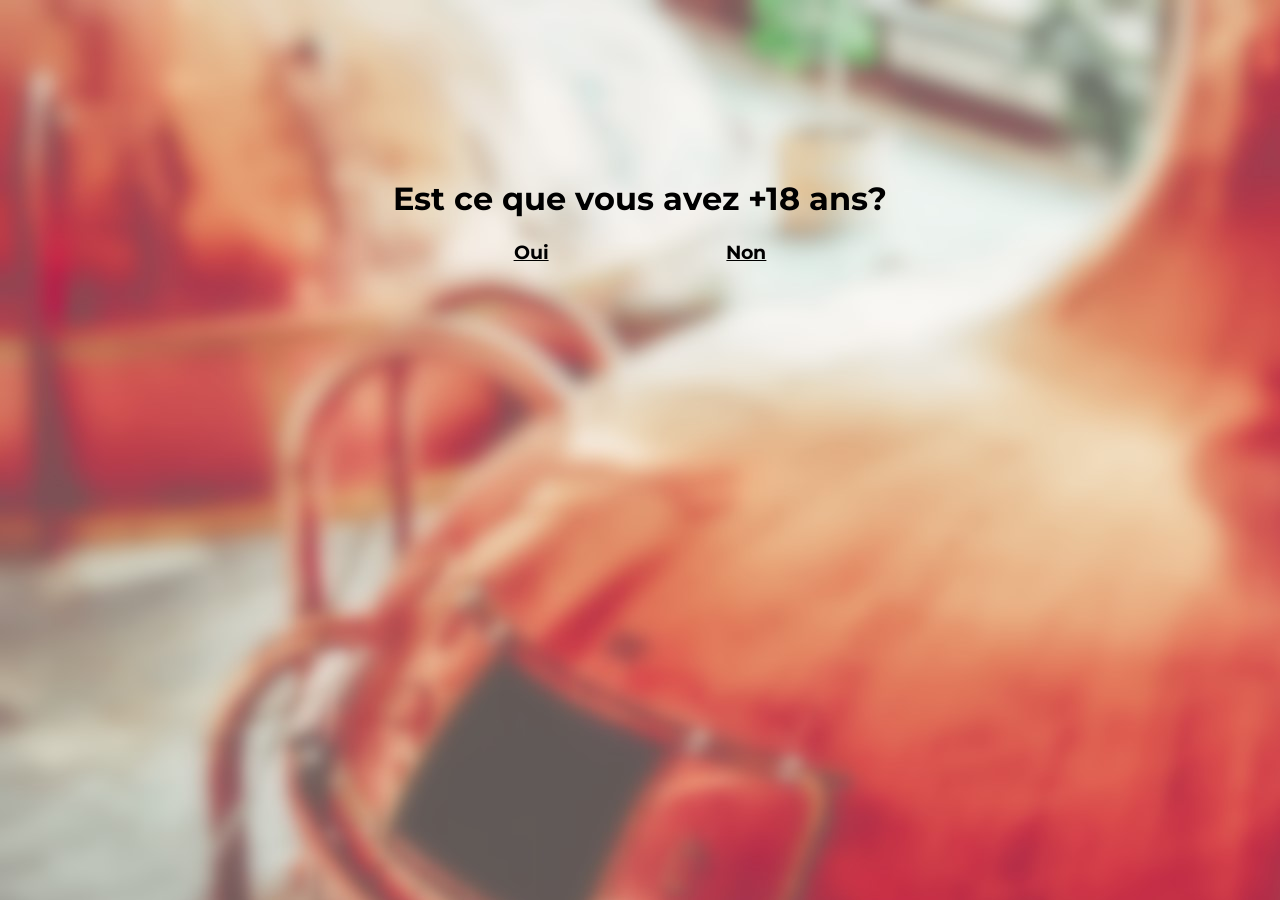
<file: index.html>
<!DOCTYPE html>
<html lang="fr">
<head>
    <meta charset="UTF-8">
    <meta name="viewport" content="width=device-width, initial-scale=1.0">
    <meta http-equiv="X-UA-Compatible" content="ie=edge">
    <title></title>
    <link rel="stylesheet" href="public/css/index.css">
    <link href="https://fonts.googleapis.com/css?family=Montserrat&display=swap" rel="stylesheet">
</head>
<body class="body-index">
    <div class="main-index">
        <h1>
            Est ce que vous avez +18 ans?
        </h1>
        <div class="bouton-index">
            <a href="accueil.html">Oui</a>
            <a href="minor.html">Non</a>
        </div>
    </div>
    
</body>
</html>
</file>
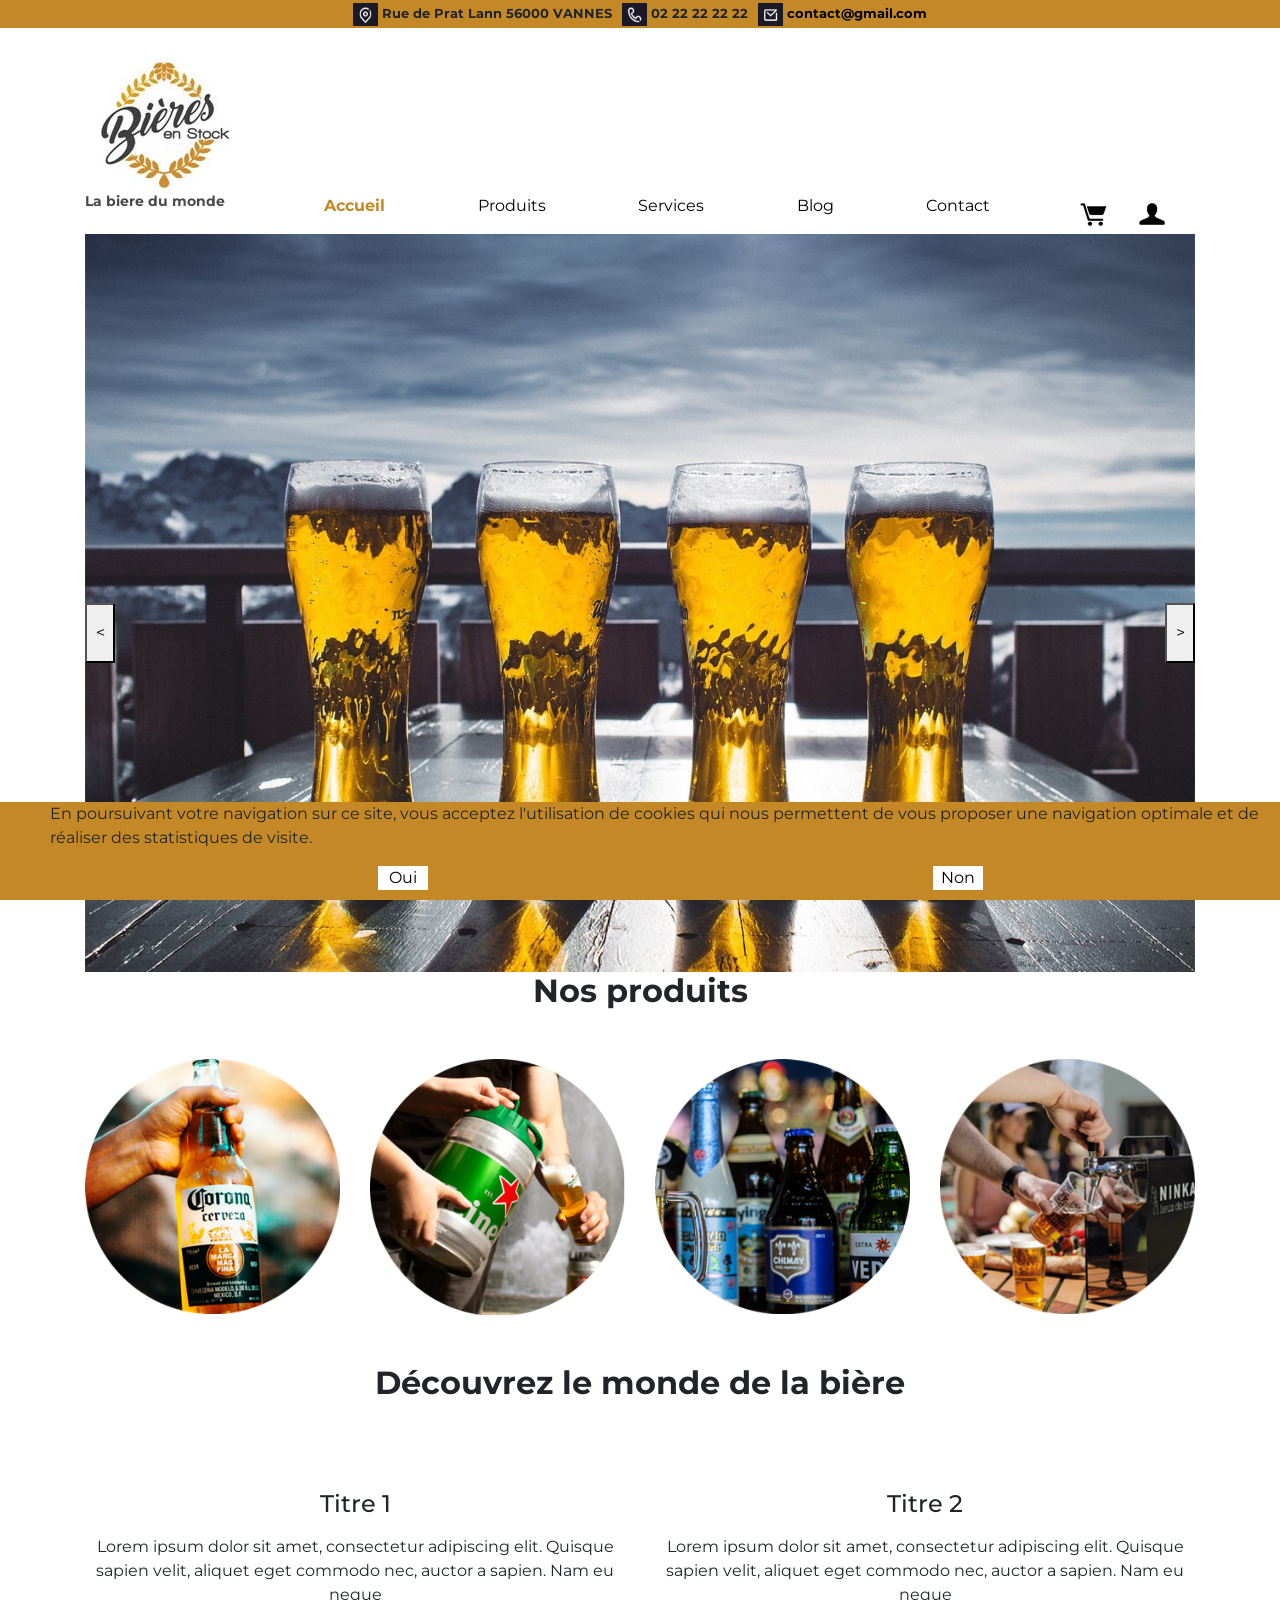
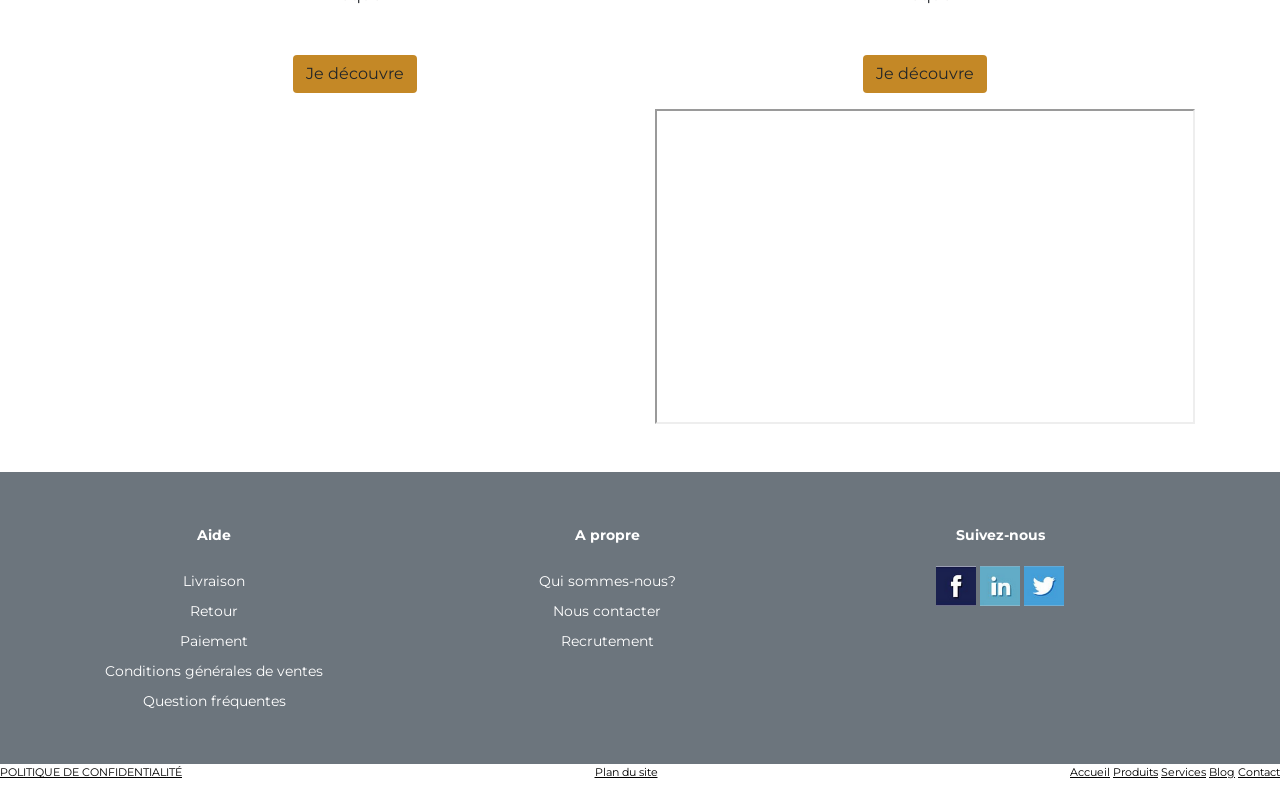
<file: accueil.html>
<!DOCTYPE html>
<html lang="fr">

<head>
    <title>Accueil bière en stock</title>
    <meta charset="UTF-8">
    <meta name="viewport" content="width=device-width, initial-scale=1.0">
    <meta http-equiv="X-UA-Compatible" content="ie=edge">
    <meta name="keyword" content="bière">
    <meta name="description"
        content="Bière blond, ambrée, brune, blanche, noire. Livraison en 24H.Bière du monde:allemagne,belgique">
    <!--lien vers la feuille de style-->
    <!-- Bootstrap CSS -->
    <link rel="stylesheet" href="https://stackpath.bootstrapcdn.com/bootstrap/4.4.1/css/bootstrap.min.css"
        integrity="sha384-Vkoo8x4CGsO3+Hhxv8T/Q5PaXtkKtu6ug5TOeNV6gBiFeWPGFN9MuhOf23Q9Ifjh" crossorigin="anonymous">
    <link rel="stylesheet" href="public/css/style.css">
    <link href="https://fonts.googleapis.com/css?family=Montserrat&display=swap" rel="stylesheet">
</head>

<body>
    <header>
        <!-------ligne en haut------>
        <div id="top" class="container-fluid ">
            <ul class="d-sm-flex justify-content-center font-weight-bold">
                <li><img src="public/images/location.png" alt="picto for loaction"> Rue de Prat Lann 56000 VANNES</li>
                <li><img src="public/images/tel.png" alt="picto for phone"> 02 22 22 22 22</li>
                <li><img src="public/images/email.png" alt="picto for email"><a href="mailto:name@email.com"> contact@gmail.com</a>
                </li>
            </ul>
        </div>
        <div class="container d-flex justify-content-between align-items-end bandeau">
            <!--------logo--------->
            <figure class="logo">
                <a href="accueil.html"><img src="public/images/logo_c.jpg" alt="logo-bière en stock"></a>
                <h1 class="font-weight-bold">La biere du monde</h1>
            </figure>
            <!--menuprincipal-->
            <nav class="menuprincipal">
                <input type="checkbox" id="menu-mobile" role="button">
                <label for="menu-mobile" class="menu-mobile">
                    <img src="public/images/menuburger.png" alt="icone-menu-burger">
                </label>
                <ul id="ctnmenu">
                    <li><a href="accueil.html" class="choix active">Accueil</a></li>
                    <li><a href="produit.html" class="choix">Produits</a></li>
                    <li><a href="service.html" class="choix">Services</a></li>
                    <li><a href="blog.html" class="choix">Blog</a></li>
                    <li><a href="contact.html" class="choix">Contact</a></li>
                </ul>
            </nav>
            <div class="compte d-flex justify-content-between align-content-end">
                <a href="" class="panier"><img src="public/images/panier_c.png" alt="mon-panier"></a>
                <div class="container">
                    <!-- Button to Open the Modal -->
                    <button type="button" class="btn btn-link" data-toggle="modal" data-target="#myModal"
                        id="btn-compte">
                        <img src="public/images/compte_c.png" alt="mon-compte">
                    </button>
                </div>
            </div>
        </div>
    </header>
    <!-- The Modal -->
    <div class="modal" id="myModal">t
        <div class="modal-dialog ">
            <div class="modal-content">
                <!-- Modal Header -->
                <div class="modal-header">
                    <h4 class="modal-title">Connectez-vous</h4>
                    <button type="button" class="close" data-dismiss="modal">&times;</button>
                </div>
                <!-- Modal body -->
                <div class="modal-body">
                    <form>
                        <label for="nom-utilisateur" class="objet">Adresse email</label>
                        <input type="text" name="nom-utilisateur" placeholder="Votre adresse email" id="emailins"
                            required /><br>
                        <span id="erreuremailins"></span><br>
                        <label for="password" class="objet">Mot de passe</label>
                        <input type="password" name="password" placeholder="Votre mot de passe" id="pwd" required /><br>
                        <span id="erreurpasswordins"></span><br>
                        <a href="#" class="">Vous avez oublié votre nom d'utilisateur ou votre mot de passe ?</a><br>
                        <a href="inscription.html">Vous n'avez pas vous inscirit ?</a><br>
                        <input type="submit" value="Connecter" class="bouton-connecter" id="btn-connecter">
                        <input type="reset" value="Annuler" class="bouton-connecter">
                    </form>
                </div>
            </div>
        </div>
    </div>
    <main class="container">
        <!-----------slider-------------->
        <div id="slider">
            <button id="left-arrow">
                < 
            </button> 
            <div id="wrapper">
            </div>
            <button id="right-arrow">
                >
            </button>
        </div>
        <!------------produit--------------->
        <section class="produit mb-5">
            <h2 class="text-center font-weight-bold">Nos produits</h2>
            <div class="types-produit row mt-5">
                <article class="col-lg-3 col-sm-6 col-12  text-center type">
                    <img src="public/images/bouteille.png" alt="image of a  bottle of beer" class="img-fluid photo-titre">
                    <a href="#" class="bouton-info">
                        <div class="mask"><span class="pl-3 pr-3 text-body ">Bouteilles</span></div>
                    </a>
                </article>
                <article class="col-lg-3 col-sm-6 col-12  text-center type">
                    <img src="public/images/fut.png" alt="image of a beer keg" class="img-fluid photo-titre">
                    <a href="#" class="bouton-info">
                        <div class="mask"><span class="pl-5 pr-5 text-body ">Fûts</span></div>
                    </a>
                </article>
                <article class="col-lg-3 col-sm-6 col-12  text-center type">
                    <img src="public/images/assortiment.png" alt="image of beer bottles" class="img-fluid photo-titre">
                    <a href="#" class="bouton-info">
                        <div class="text-center font-weight-bold mask"><span class="text-body ">Assortiments</span>
                        </div>
                    </a>
                </article>
                <article class="col-lg-3 col-sm-6 col-12  text-center type">
                    <img src="public/images/tireuse.png" alt="image of a someone pouring a beer" class="img-fluid photo-titre">
                    <a href="#" class="bouton-info">
                        <div class="font-weight-bold mask"><span class="pl-5 pr-5 text-body ">Tireuse</span></div>
                    </a>
                </article>
            </div>
        </section>
        <sectiion class="les-actus">
            <h2 class="text-center font-weight-bold">Découvrez le monde de la bière</h2>
            <div class="row mt-5">
                <article class="col-lg-6 col-sm-12">
                    <div class="bloc-actu">
                        <h4>Titre 1</h4>
                        <p class="mt-3">Lorem ipsum dolor sit amet, consectetur adipiscing elit.
                            Quisque sapien velit, aliquet eget commodo nec, auctor a sapien.
                            Nam eu neque
                            <br>
                            <button type="button" class="btn btn-link text-body mt-5" id="btn-actu">Je découvre</button>
                        </p>
                    </div>
                    <div class="media mb-5">
                        <iframe class="mx-auto" width="560" height="315" src="https://www.youtube.com/embed/sE-0MgA2Uy0"
                            frameborder="0"
                            allow="accelerometer; autoplay; encrypted-media; gyroscope; picture-in-picture"
                            allowfullscreen></iframe>
                    </div>
                </article>
                <article class="col-lg-6 col-sm-12">
                    <div class="bloc-actu">
                        <h4>Titre 2</h4>
                        <p class="mt-3">Lorem ipsum dolor sit amet, consectetur adipiscing elit.
                            Quisque sapien velit, aliquet eget commodo nec, auctor a sapien.
                            Nam eu neque
                            <br>
                            <button type="button" class="btn btn-link text-body mt-5" id="btn-actu">Je découvre</button>
                        </p>
                    </div>
                    <div class=" media">
                        <iframe class="mx-auto" width="560" height="315"
                            src="https://www.youtube.com/embed/KTXJgWHD8gc"></iframe>
                    </div>
                </article>
            </div>
        </sectiion>
        <div id="windowcookie">
            <p>En poursuivant votre navigation sur ce site, vous acceptez l'utilisation
                de cookies qui nous permettent de vous proposer une navigation optimale et
                de réaliser des statistiques de visite.
            </p>
            <div class="btn-cookie">
                <button id="btnyes">Oui</button>
                <button id="btnno">Non</button>
            </div>
        </div>
    </main>

    <footer class="conainer-fluid">
        <aside class="pied-de-page row bg-secondary pt-5 pb-5">
            <div class="bloc-bas col-3">
                <p>Aide</p>
                <a href="#">Livraison</a><br>
                <a href="#">Retour</a><br>
                <a href="#">Paiement</a><br>
                <a href="#">Conditions générales de ventes</a><br>
                <a href="#">Question fréquentes</a><br>
            </div>
            <div class="bloc-bas col-3">
                <p>A propre</p>
                <a href="#">Qui sommes-nous?</a><br>
                <a href="#">Nous contacter</a><br>
                <a href="#">Recrutement</a><br>
            </div>
            <div class="bloc-bas col-3">
                <p>Suivez-nous</p>
                <a href="#"><img src="public/images/facebook.png" alt="facebook-biere-en-stock"></a>
                <a href="#"><img src="public/images/instagram.png" alt="instagram-biere-en-stock"></a>
                <a href="#"><img src="public/images/twitter.png" alt="twitter-biere-en-stock"></a>

            </div>
        </aside>
        <aside class="dernier-ligne">
            <a href="page politique de confid.html">POLITIQUE DE CONFIDENTIALITÉ</a>
            <a href="plan-du-site.html">Plan du site</a>
            <nav class="menu-pied">
                <ul>
                    <li><a href="accueil.html">Accueil</a></li>
                    <li><a href="produit.html">Produits</a></li>
                    <li><a href="service.html">Services</a></li>
                    <li><a href="blog.html">Blog</a></li>
                    <li><a href="contact.html">Contact</a></li>
                </ul>
            </nav>
        </aside>
    </footer>
    <!-- Optional JavaScript -->
    <!-- jQuery first, then Popper.js, then Bootstrap JS -->
    <script src="https://code.jquery.com/jquery-3.4.1.slim.min.js"
        integrity="sha384-J6qa4849blE2+poT4WnyKhv5vZF5SrPo0iEjwBvKU7imGFAV0wwj1yYfoRSJoZ+n" crossorigin="anonymous">
    </script>
    <script src="https://cdn.jsdelivr.net/npm/popper.js@1.16.0/dist/umd/popper.min.js"
        integrity="sha384-Q6E9RHvbIyZFJoft+2mJbHaEWldlvI9IOYy5n3zV9zzTtmI3UksdQRVvoxMfooAo" crossorigin="anonymous">
    </script>
    <script src="https://stackpath.bootstrapcdn.com/bootstrap/4.4.1/js/bootstrap.min.js"
        integrity="sha384-wfSDF2E50Y2D1uUdj0O3uMBJnjuUD4Ih7YwaYd1iqfktj0Uod8GCExl3Og8ifwB6" crossorigin="anonymous">
    </script>
    <!------js slider------>
    <script type="text/javascript" src="public/js/slider.js"></script>

    <!--------class active------->
    <script>
        // Add active class to the current button (highlight it)
        var menuMenu = document.getElementById("ctnmenu");
        var btns = menuMenu.getElementsByClassName("choix");
        for (var i = 0; i < btns.length; i++) {
            btns[i].addEventListener("click", function () {
                var current = document.getElementsByClassName("active");
                current[0].className = current[0].className.replace(" active", "");
                this.className += " active";
            });
        }
    </script>

    <!----regex connexion------>
    <script src="public/js/connexion.js"></script>

    <!------cookie------->
    <script>
        let btnYes = document.getElementById("btnyes");
        let btnNo = document.getElementById("btnno");
        let windowCookie = document.getElementById("windowcookie");
        btnYes.addEventListener("click", myFunction);

        function myFunction() {
            sessionStorage.setItem('cookieOK', 'true');
            windowCookie.style.display = "none";
        }
        if (sessionStorage.getItem('cookieOK') == 'true') {
            windowCookie.style.display = "none";
        }
        btnno.addEventListener("click", myFunction1);

        function myFunction1() {
            window.location.href = "https://www.google.fr";
        }
    </script>

</body>

</html>
</file>
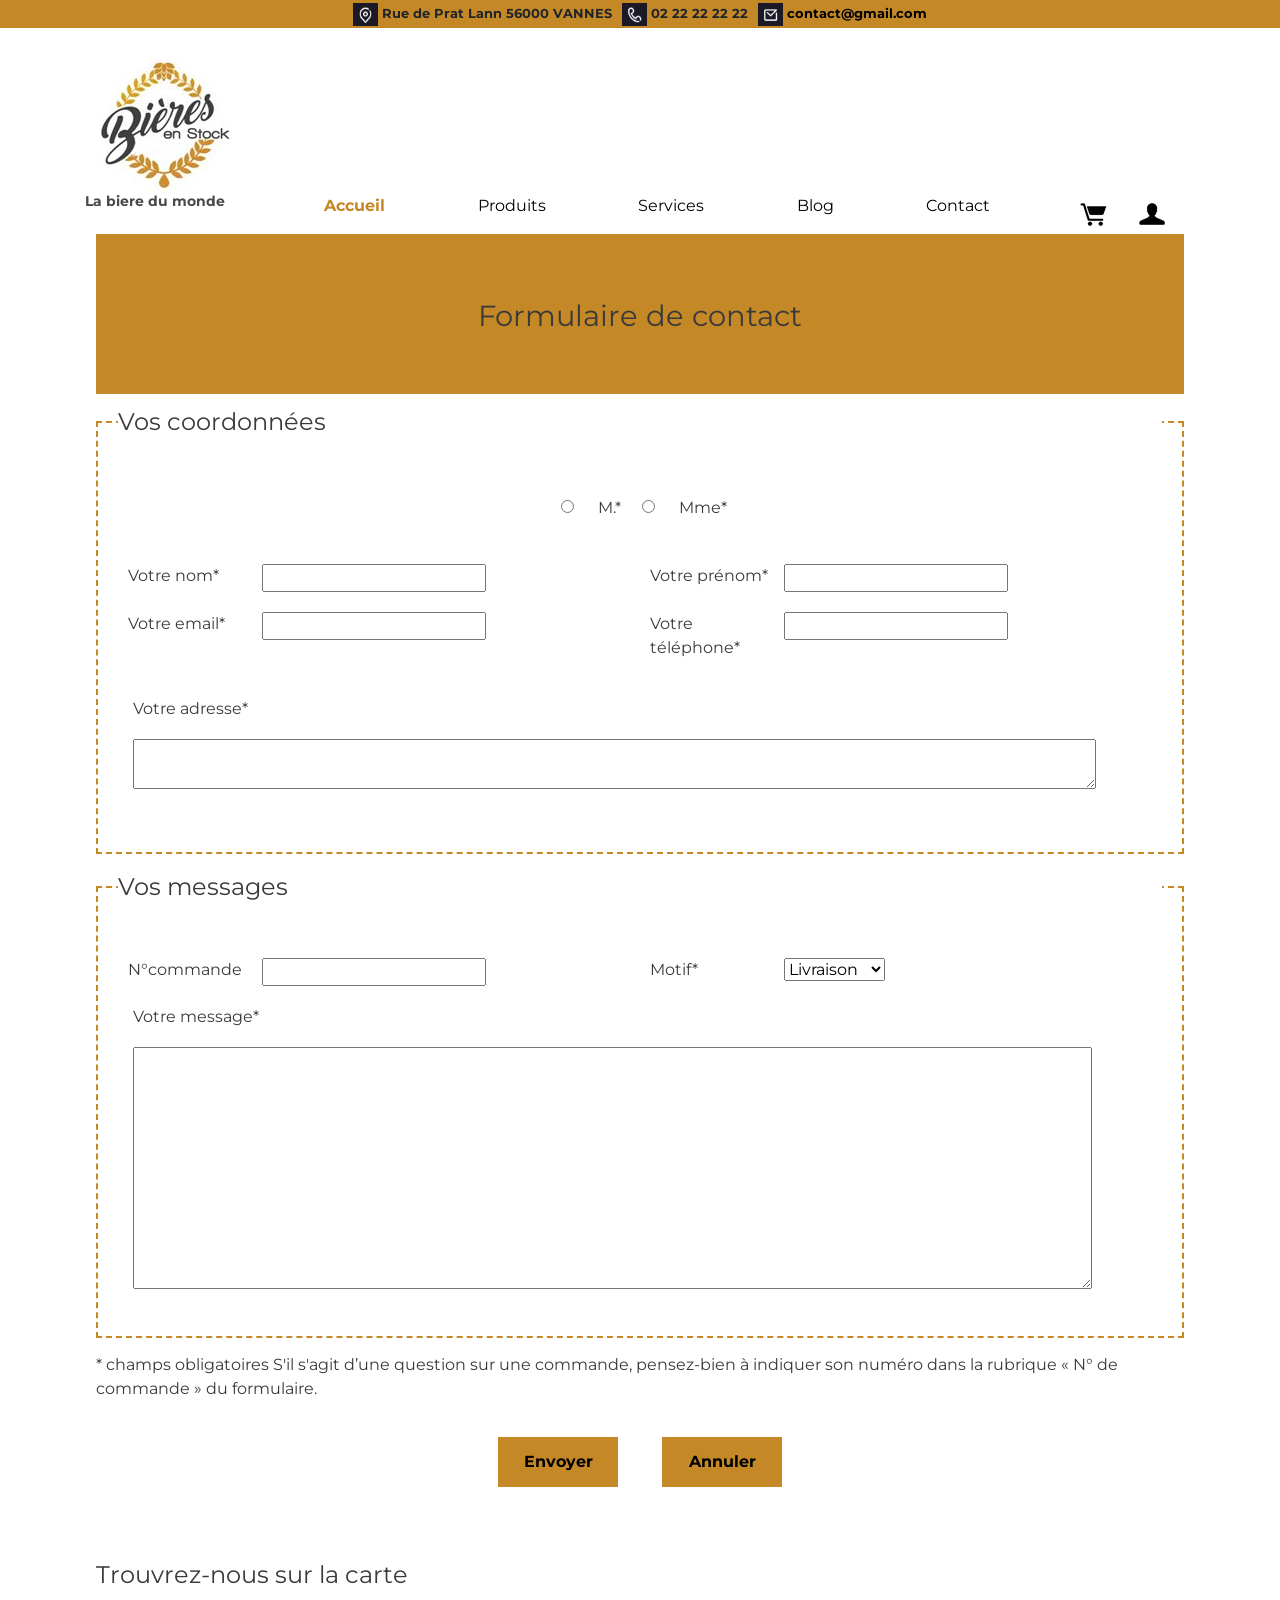
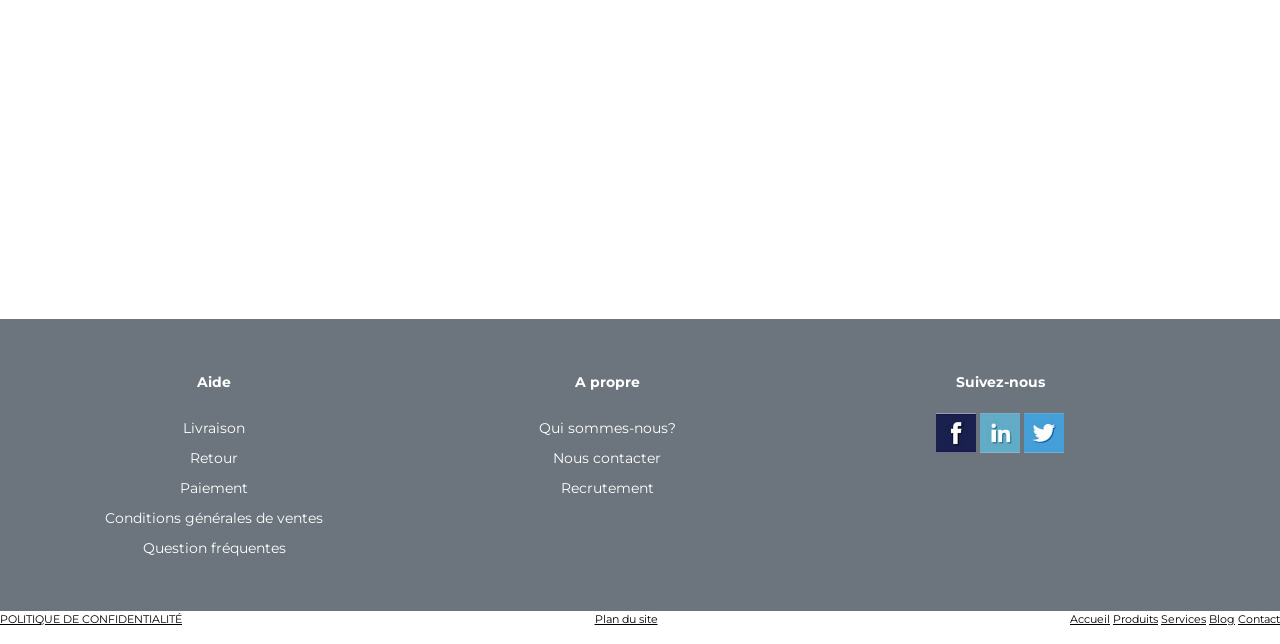
<file: contact.html>
<!DOCTYPE html>
<html lang="fr">
    <head>
        <title>Contactez-nous</title>
        <meta charset="UTF-8">
        <meta name="viewport" content="width=device-width, initial-scale=1.0">
        <meta http-equiv="X-UA-Compatible" content="ie=edge">
        <meta name="keyword" content="bière">
        <meta name="description" content="Bière blond, ambrée, brune, blanche, noire. Livraison en 24H.Bière du monde:allemagne,belgique">

        <script type="text/javascript" src="public/js/jquery.min.js"></script>
        <!-- Bootstrap CSS -->
        <link rel="stylesheet" href="https://stackpath.bootstrapcdn.com/bootstrap/4.4.1/css/bootstrap.min.css" integrity="sha384-Vkoo8x4CGsO3+Hhxv8T/Q5PaXtkKtu6ug5TOeNV6gBiFeWPGFN9MuhOf23Q9Ifjh" crossorigin="anonymous">    
        <link rel="stylesheet" href="public/css/style.css">
        <link rel="stylesheet" href="public/css/contact.css">
        <link href="https://fonts.googleapis.com/css?family=Montserrat&display=swap" rel="stylesheet">
        <script type="text/javascript" src="public/js/creds.js"></script>
        
    </head>
    <body>
        <header>
            <!-------ligne en haut------>
            <div id="top" class="container-fluid ">
                <ul class="d-sm-flex justify-content-center font-weight-bold">
                    <li><img src="public/images/location.png" alt="picto for loaction"> Rue de Prat Lann 56000 VANNES</li>
                    <li><img src="public/images/tel.png" alt="picto for phone"> 02 22 22 22 22</li>
                    <li><img src="public/images/email.png" alt="picto for email"><a href="mailto:name@email.com"> contact@gmail.com</a>
                    </li>
                </ul>
            </div>
            <div class="container d-flex justify-content-between align-items-end bandeau">
                <!--------logo--------->
                <figure class="logo">
                    <a href="accueil.html"><img src="public/images/logo_c.jpg" alt="logo-bière en stock"></a>
                    <h1 class="font-weight-bold">La biere du monde</h1>
                </figure>
                <!--menuprincipal-->
                <nav class="menuprincipal">
                    <input type="checkbox" id="menu-mobile" role="button">
                    <label for="menu-mobile" class="menu-mobile">
                        <img src="public/images/menuburger.png" alt="icone-menu-burger">
                    </label>
                    <ul id="ctnmenu">
                        <li><a href="accueil.html" class="choix active">Accueil</a></li>
                        <li><a href="produit.html" class="choix">Produits</a></li>
                        <li><a href="service.html" class="choix">Services</a></li>
                        <li><a href="blog.html" class="choix">Blog</a></li>
                        <li><a href="contact.html" class="choix">Contact</a></li>
                    </ul>
                </nav>
                <div class="compte d-flex justify-content-between align-content-end">
                    <a href="" class="panier"><img src="public/images/panier_c.png" alt="mon-panier"></a>
                    <div class="container">
                        <!-- Button to Open the Modal -->
                        <button type="button" class="btn btn-link" data-toggle="modal" data-target="#myModal"
                            id="btn-compte">
                            <img src="public/images/compte_c.png" alt="mon-compte">
                        </button>
                    </div>
                </div>
            </div>
        </header>
        <!-- The Modal -->
        <div class="modal" id="myModal">t
            <div class="modal-dialog ">
                <div class="modal-content">
                    <!-- Modal Header -->
                    <div class="modal-header">
                        <h4 class="modal-title">Connectez-vous</h4>
                        <button type="button" class="close" data-dismiss="modal">&times;</button>
                    </div>
                    <!-- Modal body -->
                    <div class="modal-body">
                        <form>
                            <label for="nom-utilisateur" class="objet">Adresse email</label>
                            <input type="text" name="nom-utilisateur" placeholder="Votre adresse email" id="emailins"
                                required /><br>
                            <span id="erreuremailins"></span><br>
                            <label for="password" class="objet">Mot de passe</label>
                            <input type="password" name="password" placeholder="Votre mot de passe" id="pwd" required /><br>
                            <span id="erreurpasswordins"></span><br>
                            <a href="#" class="">Vous avez oublié votre nom d'utilisateur ou votre mot de passe ?</a><br>
                            <a href="inscription.html">Vous n'avez pas vous inscirit ?</a><br>
                            <input type="submit" value="Connecter" class="bouton-connecter" id="btn-connecter">
                            <input type="reset" value="Annuler" class="bouton-connecter">
                        </form>
                    </div>
                </div>
            </div>
        </div>

        <main >
           <!--------------formulaire-------------->
            <section class="contact">
                <p class="titre">Formulaire de contact</p>
                <form method="POST" action="traitement.php" class="formulaire">
                    <fieldset>
                        <legend>Vos coordonnées</legend>
                            <p class="gerne">
                                <input type="radio" name="gerne" value="m." id="mr"/>
                                <label for="m.">M.*</label>
                                <input type="radio" name="gerne" value="mme" id="mme"/>
                                <label for="mme">Mme*</label>
                                <span id="errorgerne"></span>
                            </p>
                            <div class="colonnes">
                                <div class="colonne">
                                    <p><label for="nom">Votre nom*</label><span id="wrongimgnom"></span>
                                        <input type="text" name="nom" id="nom" required/>
                                        <span id="erreurnom"></span>
                                    </p>
                                    <p><label for="email">Votre email*</label><span id="wrongimgemail"></span>
                                        <input type="text" name="email" id="email" required/>
                                        <span id="erreuremail"></span>
                                    </p>
                                </div>
                                <div class="colonne">
                                    <p><label for="prenom">Votre prénom*</label><span id="wrongimgprenom"></span>
                                        <input type="text" name="prenom" id="prenom" required/>
                                        <span id="erreurprenom"></span> 
                                    </p>  
                                    <p><label for="tel">Votre téléphone*</label>
                                        <input type="tel" name="tel"/>
                                    </p>                    
                                </div> 
                            </div>              
                            <p class="adresse">
                                <label for="adresse">Votre adresse*</label>
                                <textarea name="adresse" rows="2" id="address" onkeyup="getAdresse()"></textarea>
                                <ul id="adresse_liste" class="ml-3">      
                                </ul>
                            </p> 
                    </fieldset>
                    <fieldset>
                        <legend>Vos messages</legend>
                            <div class="colonnes">
                                <div class="colonne">
                                    <label for="numero-commande">N°commande</label>
                                    <input type="text" name="numero-commande"/>
                                </div>
                                <div class="colonne">
                                    <label for="motif">Motif*</label>
                                    <select name="motif" id="motif">
                                        <option value="livraison">Livraison</option>
                                        <option valeur="paiement">Paiement</option>
                                        <option value="retour">Retour</option>
                                    </select>                    
                                </div> 
                            </div> 
                        <p class="message">
                                <label for="message">Votre message*</label>
                                <textarea name="message" rows="10" id="message"></textarea>
                        </p>
                    </fieldset>
                    <p>
                        * champs obligatoires
                        S'il s'agit d’une question sur une commande, 
                        pensez-bien à indiquer son numéro dans la rubrique 
                        « N° de commande » du formulaire.
                    </p>
                    <p class="bouton-contact">
                        <input type="submit" value="Envoyer" id="btnenvoi" onclick="sendMessage()"> 
                        <input type="reset" value="Annuler" id="btn-annulation">
                    </p>
                </form>
                <div class="acces">  
                    <p>Trouvrez-nous sur la carte</p>
                    <iframe src="https://www.google.com/maps/embed?pb=!1m18!1m12!1m3!1d2687.92019771653!2d-2.7750422848950493!3d47.647117579187416!2m3!1f0!2f0!3f0!3m2!1i1024!2i768!4f13.1!3m3!1m2!1s0x48101c1ee7bc3d91%3A0xa622fa4c9bf9c44c!2sLyc%C3%A9e%20G%C3%A9n%C3%A9ral%20et%20technologique%20Alain%20Rene%20Lesage!5e0!3m2!1sfr!2sfr!4v1574709778102!5m2!1sfr!2sfr" width="800" height="300" frameborder="0" style="border:0;" allowfullscreen=""></iframe>
                </div>
            </section>    
         
        </main>

        <footer class="conainer-fluid">
            <aside class="pied-de-page row bg-secondary pt-5 pb-5">
                <div class="bloc-bas col-3">
                    <p>Aide</p>
                    <a href="#">Livraison</a><br>
                    <a href="#">Retour</a><br>
                    <a href="#">Paiement</a><br>
                    <a href="#">Conditions générales de ventes</a><br>
                    <a href="#">Question fréquentes</a><br>                    
                </div>
                <div class="bloc-bas col-3">
                    <p>A propre</p>
                    <a href="#">Qui sommes-nous?</a><br>
                    <a href="#">Nous contacter</a><br>
                    <a href="#">Recrutement</a><br>               
                </div>
                <div class="bloc-bas col-3">
                    <p>Suivez-nous</p>
                    <a href="#"><img src="public/images/facebook.png" alt="facebook-biere-en-stock"></a>
                    <a href="#"><img src="public/images/instagram.png" alt="instagram-biere-en-stock"></a>
                    <a href="#"><img src="public/images/twitter.png" alt="twitter-biere-en-stock"></a>            
                                    
                </div>
            </aside>
            <aside class="dernier-ligne">
                <a href="page politique de confid.html">POLITIQUE DE CONFIDENTIALITÉ</a>
                <a href="plan-du-site.html">Plan du site</a>
                <nav class="menu-pied">
                    <ul>
                        <li><a href="accueil.html">Accueil</a></li>
                        <li><a href="produit.html">Produits</a></li>
                        <li><a href="service.html">Services</a></li>
                        <li><a href="blog.html">Blog</a></li>
                        <li><a href="contact.html">Contact</a></li>     
                    </ul>
                </nav>
            </aside>
        </footer>
      
    
    
           
    <!--------class active------->
    <script>
        // Add active class to the current button (highlight it)
        var menuctn= document.getElementById("ctnmenu");
        var btns = menuctn.getElementsByClassName("choix");
        for (var i = 0; i < btns.length; i++) {
            btns[i].addEventListener("click", function() {
            var current = document.getElementsByClassName("active");
            current[0].className = current[0].className.replace(" active", "");
            this.className += " active";
            });
            }
    </script>

    <script src="https://stackpath.bootstrapcdn.com/bootstrap/4.4.1/js/bootstrap.min.js" integrity="sha384-wfSDF2E50Y2D1uUdj0O3uMBJnjuUD4Ih7YwaYd1iqfktj0Uod8GCExl3Og8ifwB6" crossorigin="anonymous">
    </script>
    <!------regex contact----->
    <script src="public/js/contact.js"></script>
    <!----adresse API----->
    <script src="public/js/geoapi.js"></script>


   
   

<script>

    function sendMessage(){
        let message = document.getElementById("message").value
        let data = {
        "text":message,
        "channel":"#bot",
        "token": creds.token
    }

    $.ajax({
        url:"https://slack.com/api/chat.postMessage",
        type:"POST",
        data: data,
        dataType:"text"
    }).done(function(reponse){
        console.log(reponse)

    }).fail(function(error){
        alert("error")
        console.log(error)
    })

    };

</script>


    </body>
</html>
</file>
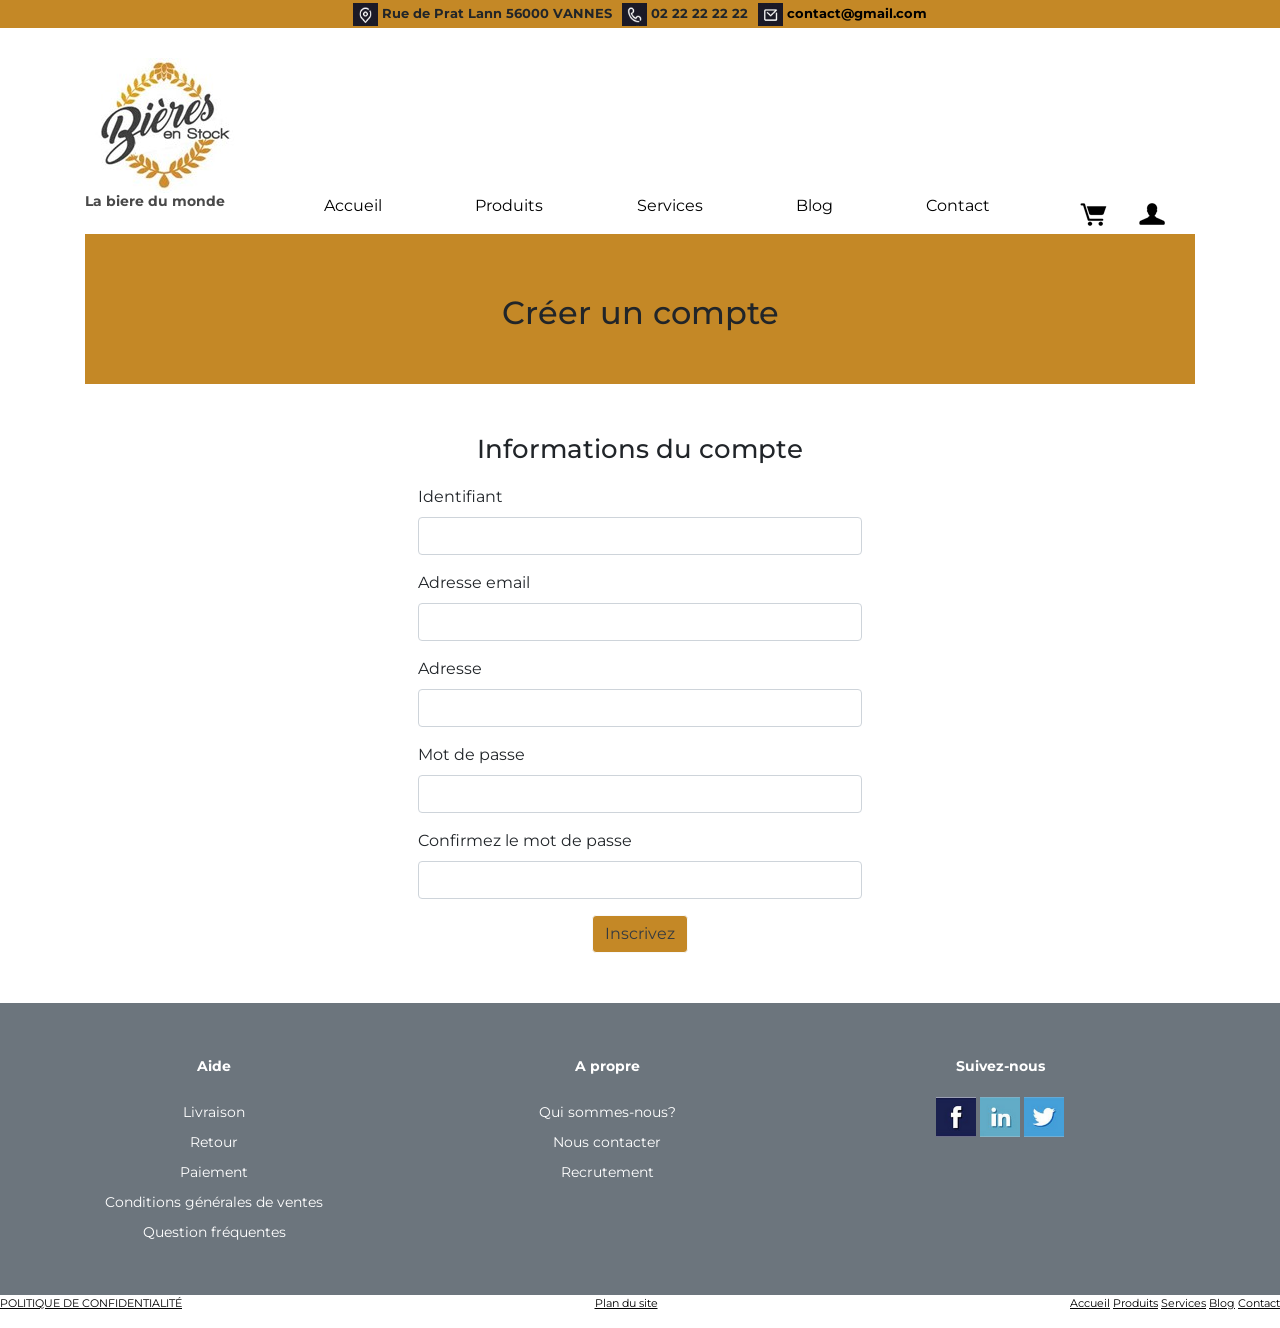
<file: inscription.html>
<!DOCTYPE html>
<html lang="fr">
    <head>
        <title>Inscrivez-vous</title>
        <meta charset="UTF-8">
        <meta name="viewport" content="width=device-width, initial-scale=1.0">
        <meta http-equiv="X-UA-Compatible" content="ie=edge">
        <meta name="keyword" content="bière">
        <meta name="description" content="Bière blond, ambrée, brune, blanche, noire. Livraison en 24H.Bière du monde:allemagne,belgique">
        <!--lien vers la feuille de style-->
        <!-- Bootstrap CSS -->
        <link rel="stylesheet" href="https://stackpath.bootstrapcdn.com/bootstrap/4.4.1/css/bootstrap.min.css" integrity="sha384-Vkoo8x4CGsO3+Hhxv8T/Q5PaXtkKtu6ug5TOeNV6gBiFeWPGFN9MuhOf23Q9Ifjh" crossorigin="anonymous">    
        <link rel="stylesheet" href="public/css/style.css">
        <link rel="stylesheet" href="public/css/inscription.css">
        <link href="https://fonts.googleapis.com/css?family=Montserrat&display=swap" rel="stylesheet">
    </head>
    <body>
        <header>
            <!-------ligne en haut------>
            <div id="top" class="container-fluid ">
                    <ul class="d-sm-flex justify-content-center font-weight-bold" >
                        <li><img src="public/images/location.png" alt="" > Rue de Prat Lann 56000 VANNES</li>
                        <li><img src="public/images/tel.png" alt="" > 02 22 22 22 22</li>
                        <li><img src="public/images/email.png" alt=""><a href="mailto:name@email.com"> contact@gmail.com</a></li>
                    </ul> 
            </div>
            
            
            <div class="container d-flex justify-content-between align-items-end bandeau">
                <!--------logo--------->
                <figure class="logo">
                    <a href="accueil.html"><img src="public/images/logo_c.jpg" alt="logo-bière en stock"></a>
                    <h1 class="font-weight-bold">La biere du monde</h1>
                </figure>
                <!--menuprincipal-->
                <nav class="menuprincipal">
                    <input type="checkbox" id="menu-mobile" role="button">
                    <label for="menu-mobile" class="menu-mobile">
                        <img src="public/images/menuburger.png" alt="icone-menu-burger">
                    </label>
                    <ul id="ctnmenu">
                        <li><a href="accueil.html" class="choix">Accueil</a></li>
                        <li><a href="produit.html" class="choix">Produits</a></li>
                        <li><a href="service.html" class="choix">Services</a></li>
                        <li><a href="blog.html" class="choix">Blog</a></li>
                        <li><a href="contact.html" class="choix">Contact</a></li>
                    </ul>
                </nav>
                <div class="compte d-flex justify-content-between align-content-end">                
                    <a href="" class="panier"><img src="public/images/panier_c.png" alt="mon-panier"></a>
                    <div class="container">
                        <!-- Button to Open the Modal -->
                        <button type="button" class="btn btn-link" data-toggle="modal" data-target="#myModal" id="btn-compte">
                                <img src="public/images/compte_c.png" alt="mon-compte">
                        </button>                       
                    </div>
                </div>
               
            </div>
        </header>
       <!-- The Modal -->
       <div class="modal" id="myModal">
            <div class="modal-dialog "> 
                <div class="modal-content">
                
                    <!-- Modal Header -->
                    <div class="modal-header"  >
                    <h4 class="modal-title">Connectez-vous</h4>
                    <button type="button" class="close" data-dismiss="modal">&times;</button>
                    </div>
                    
                    <!-- Modal body -->
                    <div class="modal-body">
                        <form>
                            <label for="nom-utilisateur" class="objet">Nom d'utilisateur</label>
                            <input type="text" name="nom-utilisateur" placeholder="Votre adresse email"><br>
                            <label for="password"class="objet" >Mot de passe</label>
                            <input type="text" name="nom-utilisateur" placeholder="Votre mot de passe"><br>
                            <a href="#"class="">Vous avez oublié votre nom d'utilisateur ou votre mot de passe ?</a><br>
                            <a href="inscription.html">Vous n'avez pas vous inscirir ?</a><br>
                            <input type="submit" value="Connecter" class="bouton-connecter"> 
                            <input type="reset" value="Annuler" class="bouton-connecter">          
                        </form>
                    </div>    
                </div>
            </div>
        </div>
        <main class="container">
            <h1 class="titre ">Créer un compte</h1>
            <h2>Informations du compte</h2>
            <form action="/action_page.php" class="form-inscription">
                <div class="form-group">
                    <label for="identifiant">Identifiant</label> <span id="erreuridentifiant"></span>
                    <input type="text" class="form-control" id="identifiant" required/>
                    </div>
                <div class="form-group">
                  <label for="email">Adresse email</label> <span id="erreuremail"></span>
                  <input type="email" class="form-control" id="email" required/>
                </div>
                <div class="form-group">
                    <label for="address">Adresse</label> 
                    <input type="text" class="form-control" id="address" onkeyup="getAdresse()"/>
                </div>
                <ul id="adresse_liste">      
                </ul>
                <div class="form-group">
                  <label for="pwd">Mot de passe</label> <span id="erreurpassword"></span>
                  <input type="password" class="form-control" id="pwd" required/>
                  
                </div>
                <div class="form-group">
                    <label for="pwd">Confirmez le mot de passe</label>
                    <input type="password" class="form-control " >
                    
                </div>
                <button type="submit" class="btn btn-outline-light text-dark" id="btn-inscription">Inscrivez</button>
            </form>
        
        </main>

        <footer class="conainer-fluid">
            <aside class="pied-de-page row bg-secondary pt-5 pb-5">
                <div class="bloc-bas col-3">
                    <p>Aide</p>
                    <a href="#">Livraison</a><br>
                    <a href="#">Retour</a><br>
                    <a href="#">Paiement</a><br>
                    <a href="#">Conditions générales de ventes</a><br>
                    <a href="#">Question fréquentes</a><br>                    
                </div>
                <div class="bloc-bas col-3">
                    <p>A propre</p>
                    <a href="#">Qui sommes-nous?</a><br>
                    <a href="#">Nous contacter</a><br>
                    <a href="#">Recrutement</a><br>               
                </div>
                <div class="bloc-bas col-3">
                    <p>Suivez-nous</p>
                    <a href="#"><img src="public/images/facebook.png" alt="facebook-biere-en-stock"></a>
                    <a href="#"><img src="public/images/instagram.png" alt="instagram-biere-en-stock"></a>
                    <a href="#"><img src="public/images/twitter.png" alt="twitter-biere-en-stock"></a>            
                                    
                </div>
            </aside>
            <aside class="dernier-ligne">
                <a href="page politique de confid.html">POLITIQUE DE CONFIDENTIALITÉ</a>
                <a href="plan-du-site.html">Plan du site</a>
                <nav class="menu-pied">
                    <ul>
                        <li><a href="accueil.html">Accueil</a></li>
                        <li><a href="produit.html">Produits</a></li>
                        <li><a href="service.html">Services</a></li>
                        <li><a href="blog.html">Blog</a></li>
                        <li><a href="contact.html">Contact</a></li>     
                    </ul>
                </nav>
            </aside>
        </footer>
        <!-- Optional JavaScript -->
    <!-- jQuery first, then Popper.js, then Bootstrap JS -->
    <script src="https://code.jquery.com/jquery-3.4.1.slim.min.js" integrity="sha384-J6qa4849blE2+poT4WnyKhv5vZF5SrPo0iEjwBvKU7imGFAV0wwj1yYfoRSJoZ+n" crossorigin="anonymous"></script>
    <script src="https://cdn.jsdelivr.net/npm/popper.js@1.16.0/dist/umd/popper.min.js" integrity="sha384-Q6E9RHvbIyZFJoft+2mJbHaEWldlvI9IOYy5n3zV9zzTtmI3UksdQRVvoxMfooAo" crossorigin="anonymous"></script>
    
       
    <!--------class active------->
    <script>
        // Add active class to the current button (highlight it)
        var header = document.getElementById("ctnmenu");
        var btns = header.getElementsByClassName("choix");
        for (var i = 0; i < btns.length; i++) {
            btns[i].addEventListener("click", function() {
            var current = document.getElementsByClassName("active");
            if (current.length > 0) { 
            current[0].className = current[0].className.replace(" active", "");
            }
            this.className += " active";
            });
        }
    </script>

   
    <script src="public/js/inscription.js"></script>
    <script type="text/javascript" src="public/js/geoapi.js"></script>

    <!-- <script>

        function maFunction() {
            
            let ul = document.getElementById("adresse_liste");
            ul.innerHTML = "";

            let input = document.getElementById("address").value;
           
            fetch("https://api-adresse.data.gouv.fr/search/?q="+input)
            .then(function(response) {
                return response.json();
            })
            
                .then(function(json) {
                    console.log(json.features[0].properties.label);
                    for(let i = 0; i<5; i++){
                    let adresse_trouve = document.createElement("li");
                    adresse_trouve.innerText = json.features[i].properties.label;
                    console.log(adresse_trouve);
                    document.getElementById("adresse_liste").appendChild(adresse_trouve);
                    };
                });        
        };
     
  
    </script> -->

   

    </body>
</html>
</file>
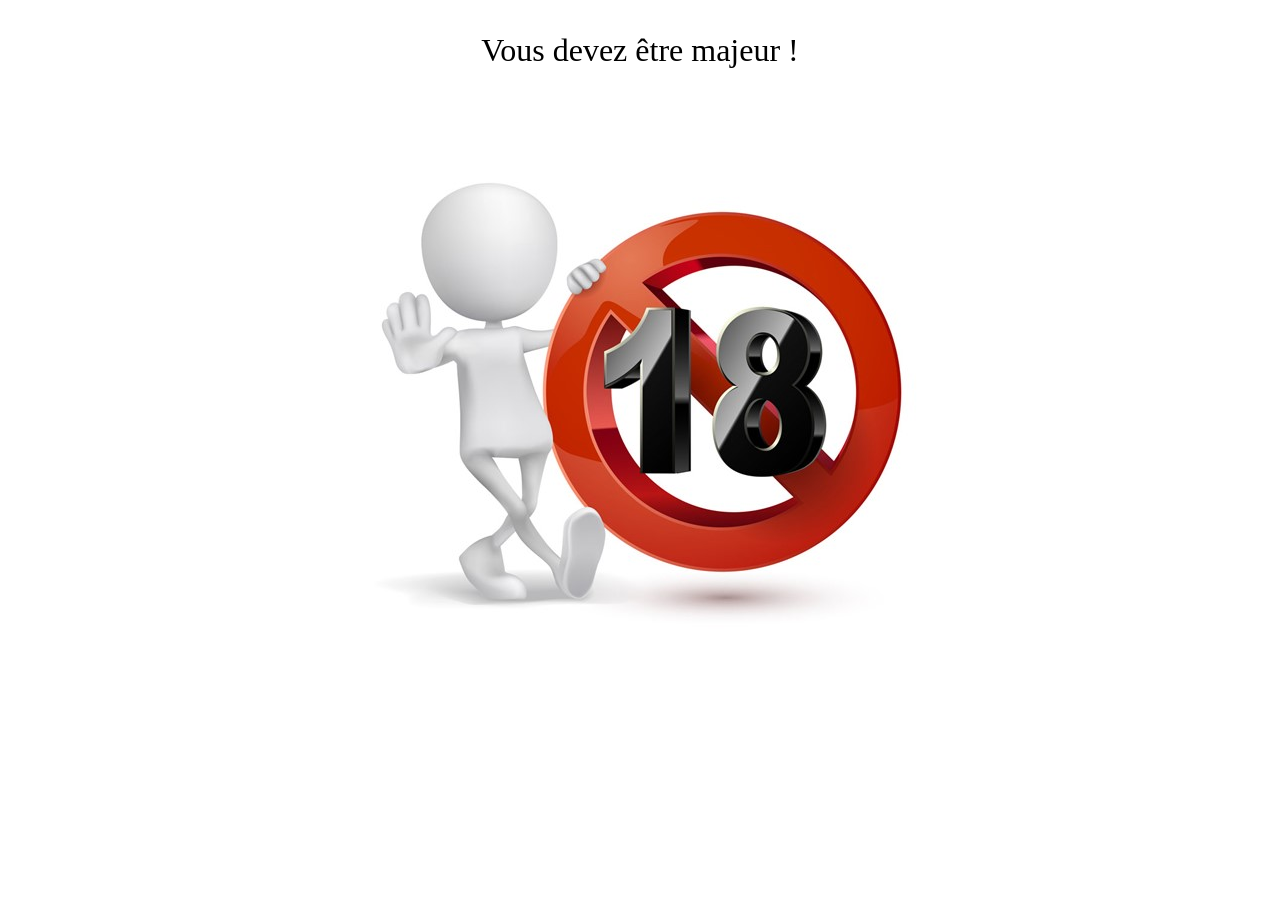
<file: minor.html>
<!doctype html>
<html lang="fr">
<head>
    <meta charset="UTF-8">
    <meta name="viewport" content="width=device-width, user-scalable=no, initial-scale=1.0, maximum-scale=1.0, minimum-scale=1.0">
    <meta http-equiv="X-UA-Compatible" content="ie=edge">
    <meta name="keyword" content="-18ans">
    <meta name="description" content="site alcoole interdit mois 18 ans">
    <link rel="stylesheet" href="public/css/minor.css">
    <title>minor</title>
</head>
<body>
<div class="body-minor">
    <P class="minor">Vous devez être majeur !</P>
    <img src="public/images/interdit18 .jpg" alt="18interdit">
</div>
</body>
</html>
</file>
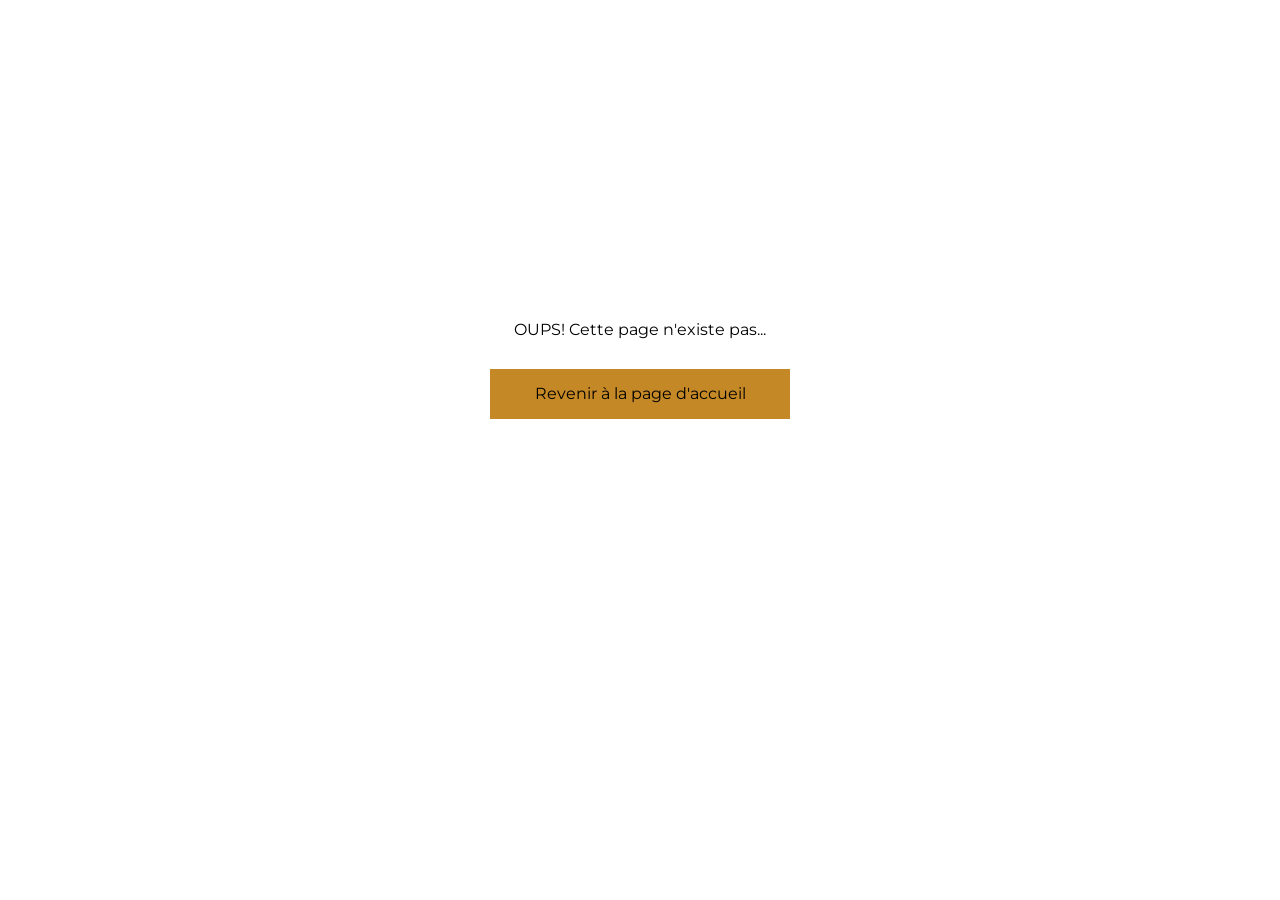
<file: page-404.html>
<!DOCTYPE html>
<html lang="fr">
    <head>
        <title>page-404</title>
        <meta charset="UTF-8">
        <meta name="viewport" content="width=device-width, initial-scale=1.0">
        <meta http-equiv="X-UA-Compatible" content="ie=edge">
        <meta name="keyword" content="404">
        <meta name="description" content="404">
        <!--lien vers la feuille de style-->
        <link rel="stylesheet" href="../public/css/style.css">
        <link rel="stylesheet" href="../public/css/404.css" type="text/css" media="screen" />
        <link href="https://fonts.googleapis.com/css?family=Montserrat&display=swap" rel="stylesheet">
    </head>
    <body>
        <p class="nofinded">OUPS! Cette page n'existe pas...</p>
        <a href="../index.html" class="bouton-404">Revenir à la page d'accueil</a>

    </body>
</html>
</file>
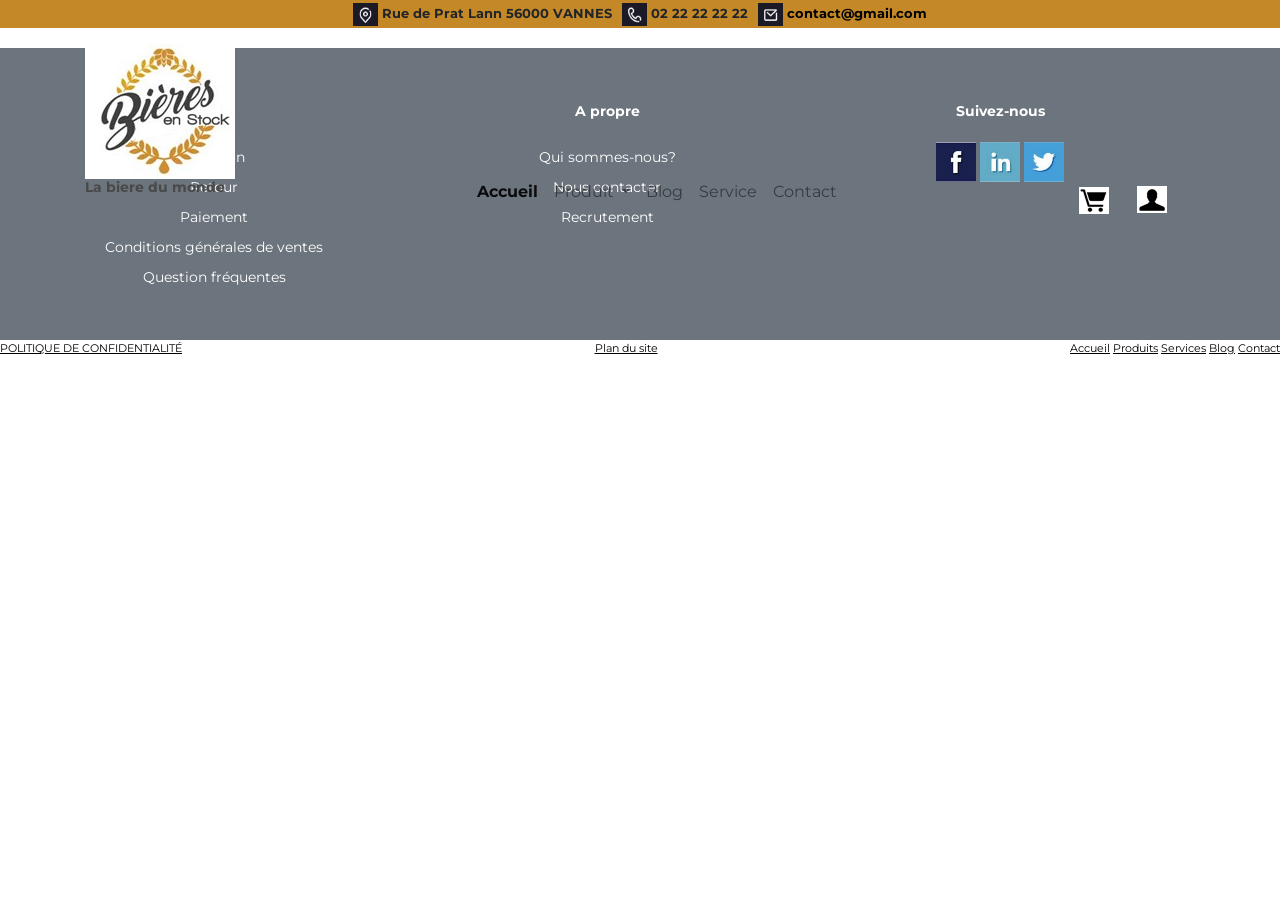
<file: produit.html>
<!DOCTYPE html>
<html lang="fr">
    <head>
        <title>Contact</title>
        <meta charset="UTF-8">
        <meta name="viewport" content="width=device-width, initial-scale=1.0">
        <meta http-equiv="X-UA-Compatible" content="ie=edge">
        <meta name="keyword" content="bière">
        <meta name="description" content="Bière blond, ambrée, brune, blanche, noire. Livraison en 24H.Bière du monde:allemagne,belgique">
        <!--lien vers la feuille de style-->
        <!-- Bootstrap CSS -->
        <link rel="stylesheet" href="https://stackpath.bootstrapcdn.com/bootstrap/4.4.1/css/bootstrap.min.css" integrity="sha384-Vkoo8x4CGsO3+Hhxv8T/Q5PaXtkKtu6ug5TOeNV6gBiFeWPGFN9MuhOf23Q9Ifjh" crossorigin="anonymous">    
        <link rel="stylesheet" href="public/css/style.css">
        <link href="https://fonts.googleapis.com/css?family=Montserrat&display=swap" rel="stylesheet">
    </head>
    <body>
        <!----------header---------->
        <header class="bandeau fixed-top">
            <!-------ligne en haut------>
            <div id="top" class="container-fluid ">
                    <ul class="d-sm-flex justify-content-center font-weight-bold" >
                        <li><img src="public/images/location.png" alt="" > Rue de Prat Lann 56000 VANNES</li>
                        <li><img src="public/images/tel.png" alt="" > 02 22 22 22 22</li>
                        <li><img src="public/images/email.png" alt=""><a href="mailto:name@email.com"> contact@gmail.com</a></li>
                    </ul> 
            </div>
            
            <!--------menue principal--------->
            <div class="container d-flex justify-content-between align-items-end" id="menu-principal">
                <figure class="logo">
                    <a href="accueil.html"><img src="public/images/logo_c.jpg" alt="logo-bière en stock"></a>
                    <h1 class="font-weight-bold">La biere du monde</h1>
                </figure>
                <!--menuprincipal-->
                <!-- A grey horizontal navbar that becomes vertical on small screens -->
                <nav class="navbar navbar-expand-lg justify-content-center navbar-light">
                    <a class="nav-brand" href="">  <i class="fas fa-home"></i></a>
                    <!-- Toggler/collapsibe Button-->
                    <button class="navbar-toggler" type="button" data-toggle="collapse" data-target="#collapsibleNavbar">
                        <span class="navbar-toggler-icon"></span>
                    </button>

                    <!-- Links-->
                    <div class="collapse navbar-collapse justify-content-center" id="collapsibleNavbar">
                        <ul class="navbar-nav">
                            <li class="nav-item active">
                                <a class="nav-link" href="#">Accueil</a>
                            </li>
                            <li class="nav-item dropdown">
                                <a class="nav-link dropdown-toggle" href="#" id="navbardrop" data-toggle="dropdown">
                                    Produit
                                </a>
                                <div class="dropdown-menu">
                                    <a class="dropdown-item" href="#">Link 1</a>
                                    <a class="dropdown-item" href="#">Link 2</a>
                                    <a class="dropdown-item" href="#">Link 3</a>
                                </div>
                            </li>
                            <li class="nav-item">
                                    <a class="nav-link" href="#">Blog</a>
                                </li>
                            <li class="nav-item">
                                <a class="nav-link" href="#">Service</a>
                            </li>
                            <li class="nav-item">
                                <a class="nav-link" href="#">Contact</a>
                            </li>
                           
                        </ul>
                    </div>
                </nav>
                <div class="compte d-flex justify-content-between align-content-end">                
                    <a href="" class="panier"><img src="public/images/panier_c.png" alt="mon-panier"></a>
                    <div class="container">
                        <!-- Button to Open the Modal -->
                        <button type="button" class="btn btn-link" data-toggle="modal" data-target="#myModal" id="btn-compte">
                                <img src="public/images/compte_c.png" alt="mon-compte">
                        </button>     
                    </div>
                    
                </div>               
            </div>
        </header>
        <!-- The Modal -->
        <div class="modal" id="myModal">
            <div class="modal-dialog ">
                <div class="modal-content">
                
                    <!-- Modal Header -->
                    <div class="modal-header"  >
                    <h4 class="modal-title">Connectez-vous</h4>
                    <button type="button" class="close" data-dismiss="modal">&times;</button>
                    </div>
                    
                    <!-- Modal body -->
                    <div class="modal-body">
                        <form>
                            <label for="nom-utilisateur" class="objet">Nom d'utilisateur</label>
                            <input type="text" name="nom-utilisateur" placeholder="Votre adresse email"><br>
                            <label for="password"class="objet" >Mot de passe</label>
                            <input type="text" name="nom-utilisateur" placeholder="Votre mot de passe"><br>
                            <a href="#"class="">Vous avez oublié votre nom d'utilisateur ou votre mot de passe ?</a><br>
                            <a href="inscription.html">Vous n'avez pas vous inscirir ?</a><br>
                            <input type="submit" value="Connecter" class="bouton-connecter"> 
                            <input type="reset" value="Annuler" class="bouton-connecter">          
                        </form>
                    </div>    
                </div>
            </div>
        </div>
        <main class="container">
            
        
        </main>

        <footer class="conainer-fluid mt-5" >
            <aside class="pied-de-page row bg-secondary pt-5 pb-5">
                <div class="bloc-bas col-3">
                    <p>Aide</p>
                    <a href="#">Livraison</a><br>
                    <a href="#">Retour</a><br>
                    <a href="#">Paiement</a><br>
                    <a href="#">Conditions générales de ventes</a><br>
                    <a href="#">Question fréquentes</a><br>                    
                </div>
                <div class="bloc-bas col-3">
                    <p>A propre</p>
                    <a href="#">Qui sommes-nous?</a><br>
                    <a href="#">Nous contacter</a><br>
                    <a href="#">Recrutement</a><br>               
                </div>
                <div class="bloc-bas col-3">
                    <p>Suivez-nous</p>
                    <a href="#"><img src="public/images/facebook.png" alt="facebook-biere-en-stock"></a>
                    <a href="#"><img src="public/images/instagram.png" alt="instagram-biere-en-stock"></a>
                    <a href="#"><img src="public/images/twitter.png" alt="twitter-biere-en-stock"></a>            
                                    
                </div>
            </aside>
            <aside class="dernier-ligne">
                <a href="page politique de confid.html">POLITIQUE DE CONFIDENTIALITÉ</a>
                <a href="plan-du-site.html">Plan du site</a>
                <nav class="menu-pied">
                    <ul>
                        <li><a href="accueil.html">Accueil</a></li>
                        <li><a href="produit.html">Produits</a></li>
                        <li><a href="service.html">Services</a></li>
                        <li><a href="blog.html">Blog</a></li>
                        <li><a href="contact.html">Contact</a></li>     
                    </ul>
                </nav>
            </aside>
        </footer>
        <!-- Optional JavaScript -->
    <!-- jQuery first, then Popper.js, then Bootstrap JS -->
    <script src="https://code.jquery.com/jquery-3.4.1.slim.min.js" integrity="sha384-J6qa4849blE2+poT4WnyKhv5vZF5SrPo0iEjwBvKU7imGFAV0wwj1yYfoRSJoZ+n" crossorigin="anonymous"></script>
    <script src="https://cdn.jsdelivr.net/npm/popper.js@1.16.0/dist/umd/popper.min.js" integrity="sha384-Q6E9RHvbIyZFJoft+2mJbHaEWldlvI9IOYy5n3zV9zzTtmI3UksdQRVvoxMfooAo" crossorigin="anonymous"></script>
    <script src="https://stackpath.bootstrapcdn.com/bootstrap/4.4.1/js/bootstrap.min.js" integrity="sha384-wfSDF2E50Y2D1uUdj0O3uMBJnjuUD4Ih7YwaYd1iqfktj0Uod8GCExl3Og8ifwB6" crossorigin="anonymous"></script>
      
   

    </body>
</html>
</file>
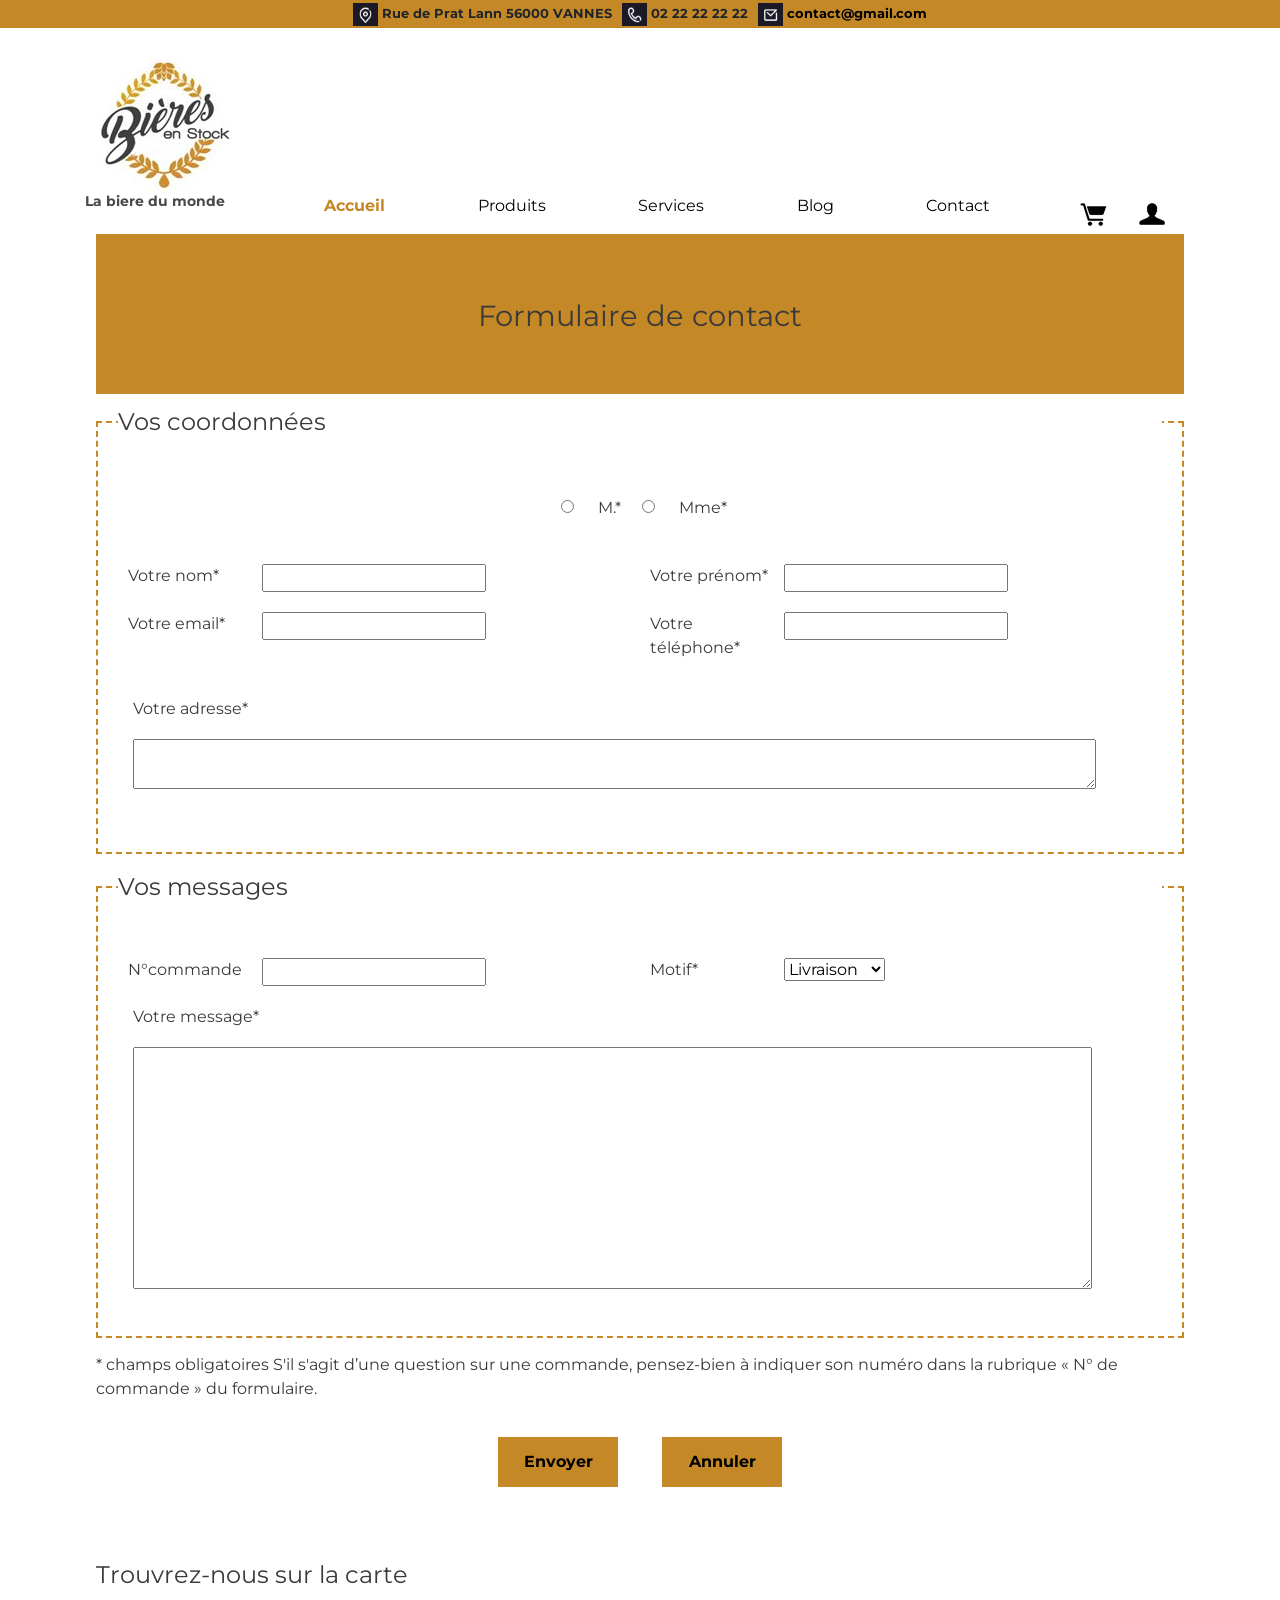
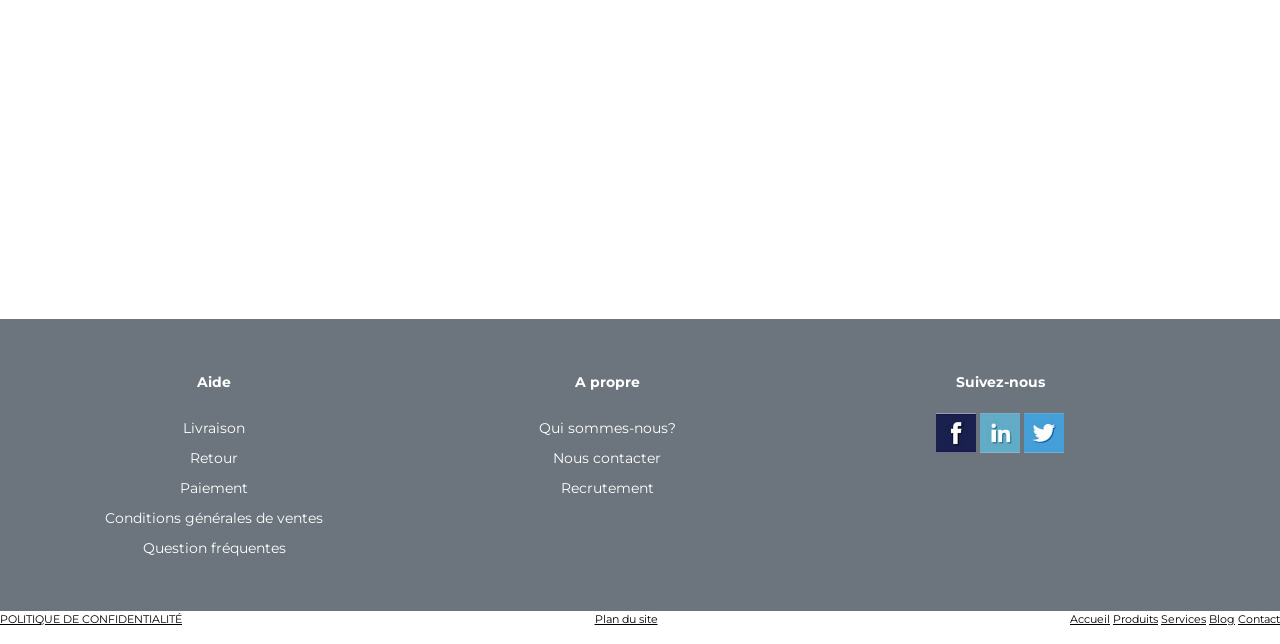
<file: test contact.html>
<!DOCTYPE html>
<html lang="fr">

    <head>
        <title>Contactez-nous</title>
        <meta charset="UTF-8">
        <meta name="viewport" content="width=device-width, initial-scale=1.0">
        <meta http-equiv="X-UA-Compatible" content="ie=edge">
        <meta name="keyword" content="bière">
        <meta name="description" content="Bière blond, ambrée, brune, blanche, noire. Livraison en 24H.Bière du monde:allemagne,belgique">

        <script type="text/javascript" src="public/js/jquery.min.js"></script>
        <!-- Bootstrap CSS -->
        <link rel="stylesheet" href="https://stackpath.bootstrapcdn.com/bootstrap/4.4.1/css/bootstrap.min.css" integrity="sha384-Vkoo8x4CGsO3+Hhxv8T/Q5PaXtkKtu6ug5TOeNV6gBiFeWPGFN9MuhOf23Q9Ifjh" crossorigin="anonymous">    
        <link rel="stylesheet" href="public/css/style.css">
        <link rel="stylesheet" href="public/css/contact.css">
        <link href="https://fonts.googleapis.com/css?family=Montserrat&display=swap" rel="stylesheet">
        <script type="text/javascript" src="public/js/creds.js"></script>
        
    </head>

<body>
    <header>
        <!-------ligne en haut------>
        <div id="top" class="container-fluid ">
            <ul class="d-sm-flex justify-content-center font-weight-bold">
                <li><img src="public/images/location.png" alt="picto for loaction"> Rue de Prat Lann 56000 VANNES</li>
                <li><img src="public/images/tel.png" alt="picto for phone"> 02 22 22 22 22</li>
                <li><img src="public/images/email.png" alt="picto for email"><a href="mailto:name@email.com"> contact@gmail.com</a>
                </li>
            </ul>
        </div>
        <div class="container d-flex justify-content-between align-items-end bandeau">
            <!--------logo--------->
            <figure class="logo">
                <a href="accueil.html"><img src="public/images/logo_c.jpg" alt="logo-bière en stock"></a>
                <h1 class="font-weight-bold">La biere du monde</h1>
            </figure>
            <!--menuprincipal-->
            <nav class="menuprincipal">
                <input type="checkbox" id="menu-mobile" role="button">
                <label for="menu-mobile" class="menu-mobile">
                    <img src="public/images/menuburger.png" alt="icone-menu-burger">
                </label>
                <ul id="ctnmenu">
                    <li><a href="accueil.html" class="choix active">Accueil</a></li>
                    <li><a href="produit.html" class="choix">Produits</a></li>
                    <li><a href="service.html" class="choix">Services</a></li>
                    <li><a href="blog.html" class="choix">Blog</a></li>
                    <li><a href="contact.html" class="choix">Contact</a></li>
                </ul>
            </nav>
            <div class="compte d-flex justify-content-between align-content-end">
                <a href="" class="panier"><img src="public/images/panier_c.png" alt="mon-panier"></a>
                <div class="container">
                    <!-- Button to Open the Modal -->
                    <button type="button" class="btn btn-link" data-toggle="modal" data-target="#myModal"
                        id="btn-compte">
                        <img src="public/images/compte_c.png" alt="mon-compte">
                    </button>
                </div>
            </div>
        </div>
    </header>
    <!-- The Modal -->
    <div class="modal" id="myModal">t
        <div class="modal-dialog ">
            <div class="modal-content">
                <!-- Modal Header -->
                <div class="modal-header">
                    <h4 class="modal-title">Connectez-vous</h4>
                    <button type="button" class="close" data-dismiss="modal">&times;</button>
                </div>
                <!-- Modal body -->
                <div class="modal-body">
                    <form>
                        <label for="nom-utilisateur" class="objet">Adresse email</label>
                        <input type="text" name="nom-utilisateur" placeholder="Votre adresse email" id="emailins"
                            required /><br>
                        <span id="erreuremailins"></span><br>
                        <label for="password" class="objet">Mot de passe</label>
                        <input type="password" name="password" placeholder="Votre mot de passe" id="pwd" required /><br>
                        <span id="erreurpasswordins"></span><br>
                        <a href="#" class="">Vous avez oublié votre nom d'utilisateur ou votre mot de passe ?</a><br>
                        <a href="inscription.html">Vous n'avez pas vous inscirit ?</a><br>
                        <input type="submit" value="Connecter" class="bouton-connecter" id="btn-connecter">
                        <input type="reset" value="Annuler" class="bouton-connecter">
                    </form>
                </div>
            </div>
        </div>
    </div>
    <main >
        <!--------------formulaire-------------->
         <section class="contact">
             <p class="titre">Formulaire de contact</p>
             <form method="POST" action="traitement.php" class="formulaire">
                 <fieldset>
                     <legend>Vos coordonnées</legend>
                         <p class="gerne">
                             <input type="radio" name="gerne" value="m." id="mr"/>
                             <label for="m.">M.*</label>
                             <input type="radio" name="gerne" value="mme" id="mme"/>
                             <label for="mme">Mme*</label>
                             <span id="errorgerne"></span>
                         </p>
                         <div class="colonnes">
                             <div class="colonne">
                                 <p><label for="nom">Votre nom*</label><span id="wrongimgnom"></span>
                                     <input type="text" name="nom" id="nom" required/>
                                     <span id="erreurnom"></span>
                                 </p>
                                 <p><label for="email">Votre email*</label><span id="wrongimgemail"></span>
                                     <input type="text" name="email" id="email" required/>
                                     <span id="erreuremail"></span>
                                 </p>
                             </div>
                             <div class="colonne">
                                 <p><label for="prenom">Votre prénom*</label><span id="wrongimgprenom"></span>
                                     <input type="text" name="prenom" id="prenom" required/>
                                     <span id="erreurprenom"></span> 
                                 </p>  
                                 <p><label for="tel">Votre téléphone*</label>
                                     <input type="tel" name="tel"/>
                                 </p>                    
                             </div> 
                         </div>              
                         <p class="adresse">
                             <label for="adresse">Votre adresse*</label>
                             <textarea name="adresse" rows="2" id="address" onkeyup="getAdresse()"></textarea>
                             <ul id="adresse_liste" class="ml-3">      
                             </ul>
                         </p> 
                 </fieldset>
                 <fieldset>
                     <legend>Vos messages</legend>
                         <div class="colonnes">
                             <div class="colonne">
                                 <label for="numero-commande">N°commande</label>
                                 <input type="text" name="numero-commande"/>
                             </div>
                             <div class="colonne">
                                 <label for="motif">Motif*</label>
                                 <select name="motif" id="motif">
                                     <option value="livraison">Livraison</option>
                                     <option valeur="paiement">Paiement</option>
                                     <option value="retour">Retour</option>
                                 </select>                    
                             </div> 
                         </div> 
                     <p class="message">
                             <label for="message">Votre message*</label>
                             <textarea name="message" rows="10" id="message"></textarea>
                     </p>
                 </fieldset>
                 <p>
                     * champs obligatoires
                     S'il s'agit d’une question sur une commande, 
                     pensez-bien à indiquer son numéro dans la rubrique 
                     « N° de commande » du formulaire.
                 </p>
                 <p class="bouton-contact">
                     <input type="submit" value="Envoyer" id="btnenvoi" onclick="sendMessage()"> 
                     <input type="reset" value="Annuler" id="btn-annulation">
                 </p>
             </form>
             <div class="acces">  
                 <p>Trouvrez-nous sur la carte</p>
                 <iframe src="https://www.google.com/maps/embed?pb=!1m18!1m12!1m3!1d2687.92019771653!2d-2.7750422848950493!3d47.647117579187416!2m3!1f0!2f0!3f0!3m2!1i1024!2i768!4f13.1!3m3!1m2!1s0x48101c1ee7bc3d91%3A0xa622fa4c9bf9c44c!2sLyc%C3%A9e%20G%C3%A9n%C3%A9ral%20et%20technologique%20Alain%20Rene%20Lesage!5e0!3m2!1sfr!2sfr!4v1574709778102!5m2!1sfr!2sfr" width="800" height="300" frameborder="0" style="border:0;" allowfullscreen=""></iframe>
             </div>
         </section>    
      
     </main>

    <footer class="conainer-fluid">
        <aside class="pied-de-page row bg-secondary pt-5 pb-5">
            <div class="bloc-bas col-3">
                <p>Aide</p>
                <a href="#">Livraison</a><br>
                <a href="#">Retour</a><br>
                <a href="#">Paiement</a><br>
                <a href="#">Conditions générales de ventes</a><br>
                <a href="#">Question fréquentes</a><br>
            </div>
            <div class="bloc-bas col-3">
                <p>A propre</p>
                <a href="#">Qui sommes-nous?</a><br>
                <a href="#">Nous contacter</a><br>
                <a href="#">Recrutement</a><br>
            </div>
            <div class="bloc-bas col-3">
                <p>Suivez-nous</p>
                <a href="#"><img src="public/images/facebook.png" alt="facebook-biere-en-stock"></a>
                <a href="#"><img src="public/images/instagram.png" alt="instagram-biere-en-stock"></a>
                <a href="#"><img src="public/images/twitter.png" alt="twitter-biere-en-stock"></a>

            </div>
        </aside>
        <aside class="dernier-ligne">
            <a href="page politique de confid.html">POLITIQUE DE CONFIDENTIALITÉ</a>
            <a href="plan-du-site.html">Plan du site</a>
            <nav class="menu-pied">
                <ul>
                    <li><a href="accueil.html">Accueil</a></li>
                    <li><a href="produit.html">Produits</a></li>
                    <li><a href="service.html">Services</a></li>
                    <li><a href="blog.html">Blog</a></li>
                    <li><a href="contact.html">Contact</a></li>
                </ul>
            </nav>
        </aside>
    </footer>
    <!-- Optional JavaScript -->
    <!-- jQuery first, then Popper.js, then Bootstrap JS -->
    <script src="https://code.jquery.com/jquery-3.4.1.slim.min.js"
        integrity="sha384-J6qa4849blE2+poT4WnyKhv5vZF5SrPo0iEjwBvKU7imGFAV0wwj1yYfoRSJoZ+n" crossorigin="anonymous">
    </script>
    <script src="https://cdn.jsdelivr.net/npm/popper.js@1.16.0/dist/umd/popper.min.js"
        integrity="sha384-Q6E9RHvbIyZFJoft+2mJbHaEWldlvI9IOYy5n3zV9zzTtmI3UksdQRVvoxMfooAo" crossorigin="anonymous">
    </script>
    <script src="https://stackpath.bootstrapcdn.com/bootstrap/4.4.1/js/bootstrap.min.js"
        integrity="sha384-wfSDF2E50Y2D1uUdj0O3uMBJnjuUD4Ih7YwaYd1iqfktj0Uod8GCExl3Og8ifwB6" crossorigin="anonymous">
    </script>
    <!------js slider------>
    <script type="text/javascript" src="public/js/slider.js"></script>

    <!--------class active------->
    <script>
        // Add active class to the current button (highlight it)
        var menuMenu = document.getElementById("ctnmenu");
        var btns = menuMenu.getElementsByClassName("choix");
        for (var i = 0; i < btns.length; i++) {
            btns[i].addEventListener("click", function () {
                var current = document.getElementsByClassName("active");
                current[0].className = current[0].className.replace(" active", "");
                this.className += " active";
            });
        }
    </script>

    <!----regex connexion------>
    <script src="public/js/connexion.js"></script>
     <!----adresse API----->
     <script src="public/js/geoapi.js"></script>

 

</body>

</html>
</file>
<file: public/css/index.css>
.body-index{  
    background-image: url(../images/bg.jpg);
    background-repeat: no-repeat;
    font-family: 'Montserrat', sans-serif; 
}

.main-index{
    text-align: center;
    padding-top: 150px;
}

.bouton-index{
    display: flex;
    width: 20%;
    margin: 0 auto;
   justify-content: space-between;
   font-weight: bold;
   font-size: 1.2em;
}

.bouton-index a{
    color: black;
}
</file>
<file: public/css/style.css>
*{
    padding: 0;
    margin: 0;
}
ul{
    list-style-type: none;
}

a{
    text-decoration: none;
    color: black;
}

body{
    font-family: 'Montserrat', sans-serif;
}
/*-------------ligne en haut-------------*/
#top{
    background-color:rgb(196, 136, 38) ;
    font-size: 0.8em;  
}

#top ul li{
    margin: 0 5px;
    line-height:28px;
}

#top img{
    width: 25px;
    height: 23px;
}
/*-------bandeau----------*/



.bandeau h1{
    font-size: 0.9em;
    color: rgb(73, 73, 73);
}

.compte .panier img{
    display: block;
    margin-top:8px;
}

/*-----menuprincipal--------*/

.bandeau .menuprincipal{  
    width:60%;
    padding-top:150px;
 
}

.bandeau .menuprincipal .menu-mobile,.menuprincipal #menu-mobile{
    display: none;
}

.bandeau .menuprincipal ul{
   display: flex;
   justify-content: space-between;   
}


.active,.choix:hover {
    font-weight: bold;
    color:rgb(196, 136, 38) ;
 }
/*-----------compte------------*/

.modal-header {   
    background-color: rgb(196, 136, 38);
}

.modal-body form label{
    display: inline-block;
    width: 150px;    
}

.modal-body form .bouton-connecter{
    display: inline-block;
    background-color: rgb(196, 136, 38);
    border: none;
    width: 100px;
    height: 40px;
    font-size: 1em;
    margin-left:100px;
    margin-top: 30px; 
    font-family: 'Montserrat', sans-serif; 
}

.modal-body form a{
    font-size:0.9em ;
}

#erreuremailins, #erreurpasswordins{
    margin-left: 155px;
}


/*----------slider--------*/

#wrapper img{
    width: 100%;
}

#slider{
    position:relative
}

#slider #left-arrow{
    position: absolute;
    left: 0;
    top: 50%;
    z-index: 0;
    height:60px;
    width: 30px;
    background-color: none;
}


#slider #right-arrow{
    position: absolute;
    right: 0;
    top: 50%;
    z-index: 0;
    height:60px;
    width: 30px;
    background-color: none;
}



/*------------produit------------------*/
.types-produit .type{
    position: relative;    
}
.types-produit .type .mask{    
    position:absolute;
    top:0;
    left:0;
    width:100%;
    height:100%;
    opacity: 0;
    display: flex;
    align-items: center;
    justify-content: center;
}

.types-produit .type .mask:hover{
    opacity: 1;  
}

.types-produit .type .mask span{
    
    font-size: 1.5em;
    font-weight: bold;
    background-color: rgb(196, 136, 38,0.8);
}


/*----------actus--------*/


.les-actus .bloc-actu{  
    text-align: center;
    padding-top: 40px;
}

#btn-actu{
    background-color: rgb(196, 136, 38);
}

/*--------cookie-----------*/
#windowcookie{
    position: fixed;
    bottom:0;
    right:0;
    background-color: rgb(196, 136, 38);
    z-index:1;
    padding-left:50px ;
    padding-right: 20px;
}

#windowcookie .btn-cookie{
    display: flex;
   justify-content: space-around;
   padding-bottom:10px ;
   padding-left:50px;  
}

#windowcookie #btnyes,#windowcookie #btnno{
    background-color: white;
    width: 50px;
    border: none;   
}

#windowcookie #btnno{
    margin-left: -50px;
}



/*--------footer--------*/

.pied-de-page{
    background-color:rgb(73, 73, 73) ;   
    line-height:30px;
    font-size: 0.9em;    
}

.pied-de-page p{
    font-weight: bold;
}

.pied-de-page a,.pied-de-page p{
    color: white;

}

.pied-de-page a:hover{
    text-decoration: underline;
}

.pied-de-page .bloc-bas{
   
    margin-left: 5%;
    text-align: center;
}

.pied-de-page .bloc-bas img{
    width: 40px;
}
/*------dernier ligne-------*/
.dernier-ligne{
    display: flex;
    font-size: 0.7em;
    justify-content: space-between;
}

.dernier-ligne .menu-pied ul li{
    display: inline;
}

.dernier-ligne a{
    text-decoration: underline;
}

/*-------------------Mediaqueries-----------*/
@media screen and (max-width:576px){



    .types-produit .type{
        position: relative;    
    }
    .types-produit .type .mask{    
        position:absolute;
        top:0;
        left:0;
        width:100%;
        height:100%;
        opacity: 1;
        display: flex;
        align-items: center;
        justify-content: center;
    }
    
    .types-produit .type .mask span{
        
        font-size: 1.5em;
        font-weight: bold;
        background-color: rgb(196, 136, 38);
    }

}

@media screen and (min-width:576px) and (max-width:992px){
    .types-produit .type{
        position: relative;    
    }
    .types-produit .type .mask{    
        position:absolute;
        top:0;
        left:0;
        width:100%;
        height:100%;
        opacity: 1;
        display: flex;
        align-items: center;
        justify-content: center;
    }
    
    .types-produit .type .mask span{
        
        font-size: 1.5em;
        font-weight: bold;
        background-color: rgb(196, 136, 38);
    }



}
</file>
<file: public/css/contact.css>
.contact{
    width: 85%;
    margin: auto;
    color: rgb(58, 58, 58);
}

.titre{
    background-color:rgb(196, 136, 38) ;
    font-size: 1.8em;
    text-align: center;
    height: 160px;
    padding-top:60px;
    margin-bottom: 10px;
}

.formulaire fieldset{
    border:2px dashed rgb(196, 136, 38);
    padding: 40px 20px;
    margin-bottom: 15px;
}

.gerne{
    text-align: center;
    line-height: 40px;
}

.gerne label{
    display: inline-block;
    margin: 0 20px;

}

.colonnes{
    display: flex;
    justify-content: space-between;   
}

.colonnes .colonne{  
    width: 49%;
    margin: 5px 10px
}

.colonnes .colonne p{
    margin-top: 15px;
     
  
}
.adresse{
    margin: 0 15px;   
    margin-top: 8px;
   
}


.message{
    margin: 10px 20px 0 15px;    
   
}

.formulaire label{
    display: inline-block;
    width: 130px;
    vertical-align: top;
}
.formulaire .gerne label{
    width: 20px;
}

.formulaire textarea{
    width: 95%;
    margin-top: 10px;
}

.bouton-contact{
    text-align: center;
}

.bouton-contact input{
    width:120px;
    height:50px;
    font-size:1em;
    margin:20px;
    background-color: rgb(196, 136, 38);
    border: none;
    font-weight: bold;
}

.acces{
    
    margin-top:50px;
    font-size:1.5em;
}

.acces iframe{
    width: 100%;
}
</file>
<file: public/css/inscription.css>
.titre{
    background-color:rgb(196, 136, 38) ;
    font-size: 2em;
    text-align: center;
    height: 150px;
    padding-top:60px;
    margin-bottom: 50px;
}

h2{
    font-size: 1.6em;
    text-align: center;
}



.form-inscription{
    
    width: 40%;
    margin: 20px auto;
    margin-bottom: 50px;
   

}

#btn-inscription{
    display: block;
   margin: 0 auto;
   background-color: rgb(196, 136, 38);

}
</file>
<file: public/css/minor.css>
body{
    text-align: center;
}
.minor{
    font-size:2em
}
</file>
<file: public/css/404.css>
.nofinded{
    text-align: center;
    padding-top:25% ;
    font-size:1.5em
    font-family:'Montserrat', sans-serif;
}

.bouton-404{
    display: block;
    text-align: center;
    background-color: rgb(196, 136, 38);
    width: 300px;
    margin:30px auto ;
    line-height: 50px;
}
</file>
